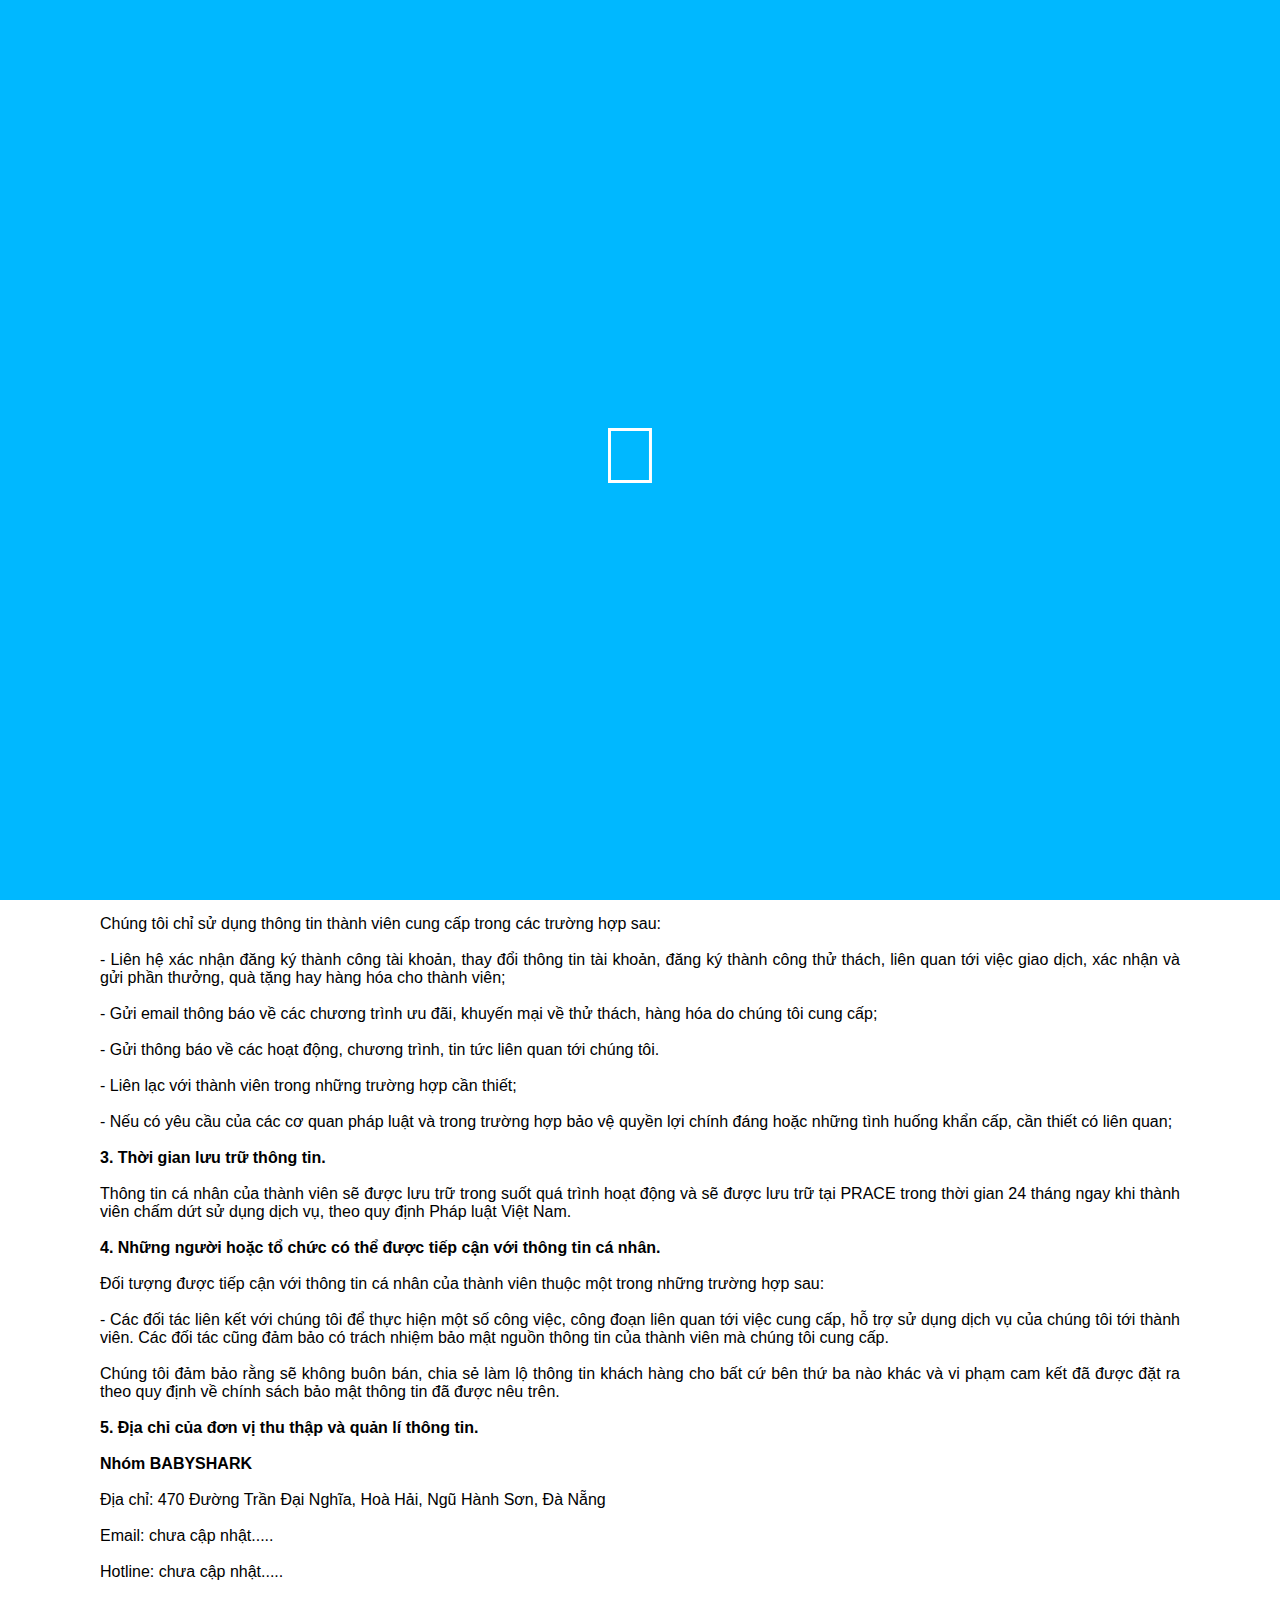
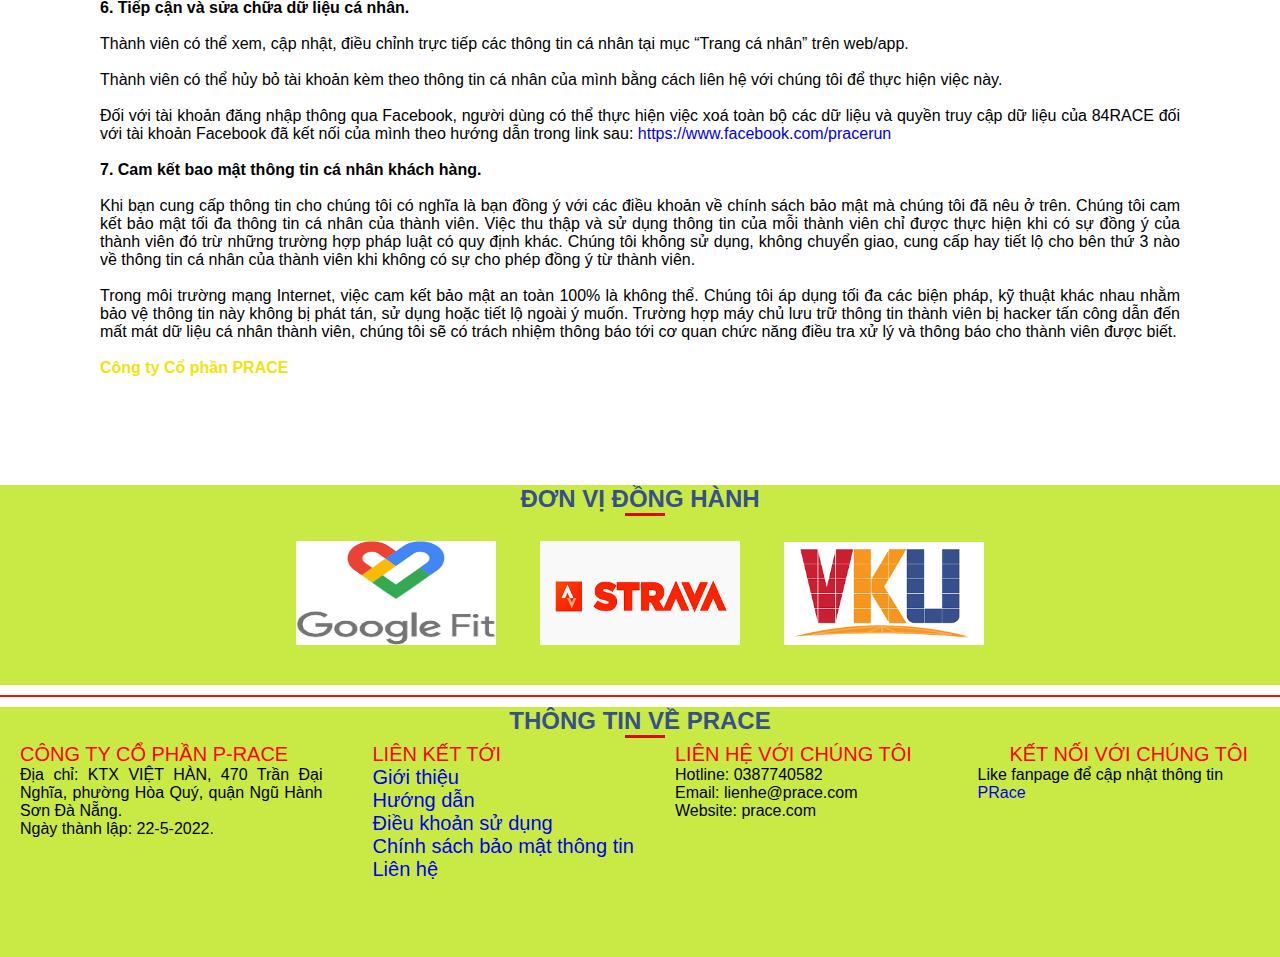
<file: chinhsach.html>
<!DOCTYPE html>
<html lang="en">
<head>
  <meta charset="UTF-8">
  <meta http-equiv="X-UA-Compatible" content="IE=edge">
  <meta name="viewport" content="width=device-width, initial-scale=1.0">
  <title>Document</title>
  <link rel="stylesheet" type="text/css" href="prace.css">
  <link rel="stylesheet" href="https://cdnjs.cloudflare.com/ajax/libs/font-awesome/4.7.0/css/font-awesome.min.css">
</head>
<body class="preloading">
  <div class="loader">
   <span class="fas fa-spinner xoay icon"></span>
 </div>
 <script type="text/javascript" src="js/jquery-3.3.1.min.js"></script>
 <script type="text/javascript" src="js/script.js"></script>
    <div>
      <div class="topnav">
          <a href="prace.html"style="margin-top: 0;"> <img style=" width: 100px; height: auto" src="./image/RUNning2-removebg.png" alt=""></a>
          <a href="gioithieu.html">GIỚI THIỆU</a> 
          <a href="#contact">HƯỚNG DẪN</a>
          <a href="#contact" >THỬ THÁCH</a>
            <div class="dropdown">
            <button class="dropbtn">SẢN PHẨM 
              <i class="fa fa-caret-down"></i>
            </button>
            <div class="dropdown-content">
              <a href="banhang.html">Khăn, băng đầu</a>
              <a href="#">Đồng hồ thể thao</a>
              <a href="#">Mũ chạy bộ</a>
              <a href="#">Áo chạy bộ</a>
              <a href="#">Giày chạy bộ</a>
            </div>
          </div> 
          <a href="#contact" >BẢNG XẾP HẠNG</a>
          <a href="#contact" >TIN TỨC</a>
      <div class="search" style=" margin-top:40px ; padding:10px" >
        <i class="fa fa-fw fa-search"></i>
          <input  type="text" placeholder="Search.."> 
      </div>
          <button class="button"><a href="dangnhap1.html"> ĐĂNG NHẬP</a></button>
      </div>
        </div>   
      </div>
      <div class="row1">
        <div class="column7" style="margin:100px 100px ;">
            <h1 style="text-align: center;">Chính sách bảo mật thông tin</h1>
            <br>
            <p>
                <a href="prace.html" style="color: blue;">Trang chủ</a> / Chính sách bảo mật thông tin
            </p>
            <br>
            <p><b><u>1. Mục đích và phạm vi thu thập.</u></b></p>
            <br>
            <p>Chúng tôi thu thập thông tin sau khi người dùng đăng ký tài khoản hoặc tham gia thử thách:</p>
            <br>
            <p>+ Họ và tên</p>
            <br>
            <p>+ Ngày sinh</p>
            <br>
            <p>+ Giới tính</p>
            <br>
            <p>+ Email</p>
            <br>
            <p>+ Số điện thoại</p>
            <br>
            <p>+ Địa chỉ liên hệ</p>
            <br>
            <p>
              Đây là các thông tin mà chúng tôi cần thành viên cung cấp khi đăng ký tài khoản và tham gia thử thách giúp chúng tôi có thể liên hệ, xác nhận thành toán, giao hàng, bảo đảm quyền lợi cho thành viên.
            </p>
            <br>
            <p>
              Đối với hình thức đăng ký và đăng nhập bằng tài khoản Facebook, ngoài các thông tin công khai mặc định mà Facebook cho phép là Tên tài khoản và Ảnh đại diện (avatar), chúng tôi chỉ thu thập thêm một thông tin duy nhất là email để làm định danh cho tài khoản trên hệ thống và địa chỉ email liên hệ với thành viên.
            </p>
            <br>
            <p>
              Các thông tin khác mà thành viên đưa lên trang web PRACE thông qua các bài viết, tracklog. Các thông tin chúng tôi thu thập nhằm mục đích nâng cao trải nghiệm của thành viên.
            </p>
            <br>
            <p>
              Chúng tôi không thu thập và lưu trữ những thông tin sau: các thông tin liên quan tới thẻ thanh toán của thành viên. Việc thành viên thanh toán khi đăng ký thử thách trên website/app được thực hiện thông qua cổng thanh toán trung gian của các nhà cung cấp.
            </p>
            <br>
            <p>
              <b>
                <u>
                  2. Phạm vi sử dụng thông tin.
                </u>
              </b>
            </p>
            <br>
            <p>
              Chúng tôi chỉ sử dụng thông tin thành viên cung cấp trong các trường hợp sau:
            </p>
            <br>
            <p>- Liên hệ xác nhận đăng ký thành công tài khoản, thay đổi thông tin tài khoản, đăng ký thành công thử thách, liên quan tới việc giao dịch, xác nhận và gửi phần thưởng, quà tặng hay hàng hóa cho thành viên;</p>
            <br>
            <p>- Gửi email thông báo về các chương trình ưu đãi, khuyến mại về thử thách, hàng hóa do chúng tôi cung cấp;</p>
            <br>
            <p>- Gửi thông báo về các hoạt động, chương trình, tin tức liên quan tới chúng tôi.</p>
            <br>
            <p>- Liên lạc với thành viên trong những trường hợp cần thiết;</p>
            <br>
            <p>- Nếu có yêu cầu của các cơ quan pháp luật và trong trường hợp bảo vệ quyền lợi chính đáng hoặc những tình huống khẩn cấp, cần thiết có liên quan;</p>
            <br>
            <p><b><u>3. Thời gian lưu trữ thông tin.</u></b></p>
            <br>
            <p>
              Thông tin cá nhân của thành viên sẽ được lưu trữ trong suốt quá trình hoạt động và sẽ được lưu trữ tại PRACE trong thời gian 24 tháng ngay khi thành viên chấm dứt sử dụng dịch vụ, theo quy định Pháp luật Việt Nam.
            </p>
            <br>
            <p><b><u>4. Những người hoặc tổ chức có thể được tiếp cận với thông tin cá nhân.</u></b></p>
            <br>
            <p>Đối tượng được tiếp cận với thông tin cá nhân của thành viên thuộc một trong những trường hợp sau:</p>
            <br>
            <p>- Các đối tác liên kết với chúng tôi để thực hiện một số công việc, công đoạn liên quan tới việc cung cấp, hỗ trợ sử dụng dịch vụ của chúng tôi tới thành viên. Các đối tác cũng đảm bảo có trách nhiệm bảo mật nguồn thông tin của thành viên mà chúng tôi cung cấp.</p>
            <br>
            <p>Chúng tôi đảm bảo rằng sẽ không buôn bán, chia sẻ làm lộ thông tin khách hàng cho bất cứ bên thứ ba nào khác và vi phạm cam kết đã được đặt ra theo quy định về chính sách bảo mật thông tin đã được nêu trên.</p>
            <br>
            <p><b><u>5. Địa chỉ của đơn vị thu thập và quản lí thông tin.</u></b></p>
            <br>
            <p><b>Nhóm BABYSHARK</b></p> <br>
            <p>Địa chỉ: 470 Đường Trần Đại Nghĩa, Hoà Hải, Ngũ Hành Sơn, Đà Nẵng</p> <br>
            <p>Email: chưa cập nhật.....</p> <br>
            <p>Hotline: chưa cập nhật.....</p>
            <br>
            <p><b><u>6. Tiếp cận và sửa chữa dữ liệu cá nhân.</u></b></p>
            <br>
            <p>Thành viên có thể xem, cập nhật, điều chỉnh trực tiếp các thông tin cá nhân tại mục “Trang cá nhân” trên web/app.</p><br>
            <p>Thành viên có thể hủy bỏ tài khoản kèm theo thông tin cá nhân của mình bằng cách liên hệ với chúng tôi để thực hiện việc này.</p><br>
            <p>Đối với tài khoản đăng nhập thông qua Facebook, người dùng có thể thực hiện việc xoá toàn bộ các dữ liệu và quyền truy cập dữ liệu của 84RACE đối với tài khoản Facebook đã kết nối của mình theo hướng dẫn trong link sau: <a href="https://www.facebook.com/pracerun">https://www.facebook.com/pracerun</a></p>
            <br>
            <p><b><u>7. Cam kết bao mật thông tin cá nhân khách hàng.</u></b></p>
            <br>
            <p>
              Khi bạn cung cấp thông tin cho chúng tôi có nghĩa là bạn đồng ý với các điều khoản về chính sách bảo mật mà chúng tôi đã nêu ở trên. Chúng tôi cam kết bảo mật tối đa thông tin cá nhân của thành viên. Việc thu thập và sử dụng thông tin của mỗi thành viên chỉ được thực hiện khi có sự đồng ý của thành viên đó trừ những trường hợp pháp luật có quy định khác. Chúng tôi không sử dụng, không chuyển giao, cung cấp hay tiết lộ cho bên thứ 3 nào về thông tin cá nhân của thành viên khi không có sự cho phép đồng ý từ thành viên.
            </p>
            <br>
            <p>
              Trong môi trường mạng Internet, việc cam kết bảo mật an toàn 100% là không thể. Chúng tôi áp dụng tối đa các biện pháp, kỹ thuật khác nhau nhằm bảo vệ thông tin này không bị phát tán, sử dụng hoặc tiết lộ ngoài ý muốn. Trường hợp máy chủ lưu trữ thông tin thành viên bị hacker tấn công dẫn đến mất mát dữ liệu cá nhân thành viên, chúng tôi sẽ có trách nhiệm thông báo tới cơ quan chức năng điều tra xử lý và thông báo cho thành viên được biết.
            </p>

            
            <br>
            <p style="color: #f0e40d;">
               <strong> Công ty Cổ phần PRACE</strong>
            </p>
          </div>
      
      </div>
  
      <div class="footer">
        <h3 class="my-4">ĐƠN VỊ ĐỒNG HÀNH</h3>
        <a href="https://www.google.com/fit/"> <img  style="height: 104px;" src="[data-uri]" alt=""></a>
        <a href="https://www.strava.com/"> <img  style="height: 104px;" src="./image/strava.png" alt=""></a>
        <a href="https://vku.udn.vn/"> <img  src="[data-uri]" alt=""></a>
       </div> 
       <hr color="red"
       size="50px">
       <div class="footer1">
        <h3 class="my-4">THÔNG TIN VỀ PRACE</h3>
        <div class="row1">
          <div class="column3">
            <p style="font-size: 20px; color:red">CÔNG TY CỔ PHẦN P-RACE</p>
            <p>
              Địa chỉ: KTX VIỆT HÀN, 470 Trần Đại Nghĩa, phường Hòa Quý, quận Ngũ Hành Sơn Đà Nẵng.
            </p>
            <p>
              Ngày thành lập: 22-5-2022.
            </p>
          </div>   
          <div class="column4">
              <p style="font-size: 20px; color:red">LIÊN KẾT TỚI</p>
            <ul>
              <li><a href="gioithieu.html">Giới thiệu </a></li>
              <li><a href="#">Hướng dẫn</a></li>
              <li> <a href="dieukhoan.html">Điều khoản sử dụng</a></li>
              <li><a href="chinhsach.html">Chính sách bảo mật thông tin</a></li>
              <li><a href="lienhe.html">Liên hệ</a></li>
            </ul>
          </div> 
          <div class="column5">
            <p style="font-size: 20px;color:red">LIÊN HỆ VỚI CHÚNG TÔI</p>
            <p>
              Hotline: 0387740582
            </p>
            <p>
              Email: lienhe@prace.com
            </p>
            <p>
              Website: prace.com
            </p>
          </div>
          <div class="column6">
            <p style="font-size: 20px;color:red;text-align: center;">KẾT NỐI VỚI CHÚNG TÔI
            </p>
            <div>
              <p>
                Like fanpage để cập nhật thông tin
              </p>
              <div style="display: flex;justify-content: flex-start;">
                <div class="fb-page" data-href="https://www.facebook.com/pracerun" data-tabs="timeline" data-width="348" data-height="70" data-small-header="false" data-adapt-container-width="false" data-hide-cover="false" data-show-facepile="false"><blockquote cite="https://www.facebook.com/pracerun" class="fb-xfbml-parse-ignore"><a href="https://www.facebook.com/pracerun">PRace</a></blockquote></div>
              </div>
            </div>
          </div>
        </div>
       </div> 
  </div>
  <div id="fb-root"></div>
  <script async defer crossorigin="anonymous" src="https://connect.facebook.net/vi_VN/sdk.js#xfbml=1&version=v13.0" nonce="vWd0mil2"></script>
</body>
</html>
</file>
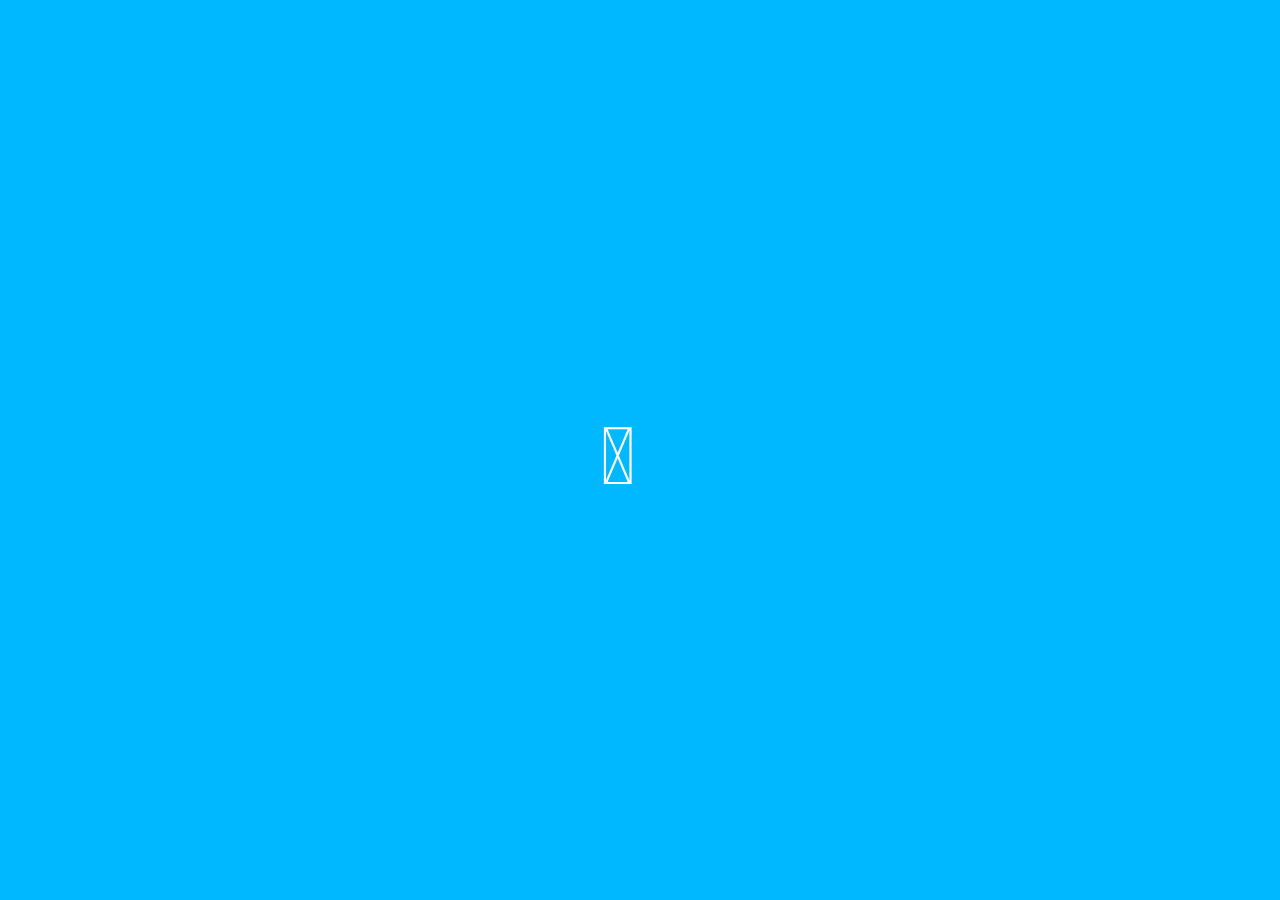
<file: dangki.html>
<!DOCTYPE html>
<html lang="en">

<head>
    <meta charset="UTF-8">
    <meta name="viewport" content="width=device-width, initial-scale=1.0">
    <title>Đăng Ký</title>
    <link rel="stylesheet" href="style.css">
    <link rel="preconnect" href="https://fonts.gstatic.com">
    <link href="https://fonts.googleapis.com/css2?family=Roboto:wght@400;500&display=swap" rel="stylesheet">
    <link rel="stylesheet" href="https://stackpath.bootstrapcdn.com/font-awesome/4.7.0/css/font-awesome.min.css"
        integrity="sha384-wvfXpqpZZVQGK6TAh5PVlGOfQNHSoD2xbE+QkPxCAFlNEevoEH3Sl0sibVcOQVnN" crossorigin="anonymous">

</head>
<body class="preloading">
    <div class="loader">
       <span class="fas fa-spinner xoay icon"></span>
   </div>
   <script type="text/javascript" src="js/jquery-3.3.1.min.js"></script>
   <script type="text/javascript" src="js/script.js"></script>
    <section>
        <!--Bắt Đầu Phần Hình Ảnh-->
        <div class="img-bg">
            <img src="./image/BodyNow.png"
                alt="Hình Ảnh Minh Họa">
        </div>
        <!--Kết Thúc Phần Hình Ảnh-->
        <!--Bắt Đầu Phần Nội Dung-->
        <div class="noi-dung">
            <div class="form">
                <img style=" width: 200px; height: auto; margin-left:100px;" src="./image/RUNning2-removebg.png" alt="">
                <br>
                <h2 style="margin-left: 140px;">Đăng Ký</h2>
                <form action="">
                    <div class="input-form">
                        <span>Tên Người Dùng</span>
                        <input type="text" name="">
                    </div>
                    <div class="input-form">
                        <span>Email</span>
                        <input type="text" name="">
                    </div>
                    <div class="input-form">
                        <span>Mật Khẩu</span>
                        <input type="password" name="">
                    </div>
                    <div class="input-form">
                        <span>Nhập lại mật Khẩu</span>
                        <input type="password" name="">
                    </div>
                    <div class="input-form">
                        <input type="submit" value="ĐĂNG KÝ">
                    </div>
                    <div class="input-form">
                        <p>Bạn Đã Có Tài Khoản? <a href="dangnhap1.html">Đăng Nhập</a></p>
                    </div>
                </form>
            </div>
        </div>
        <!--Kết Thúc Phần Nội Dung-->
    </section>
</body>

</html>
</file>
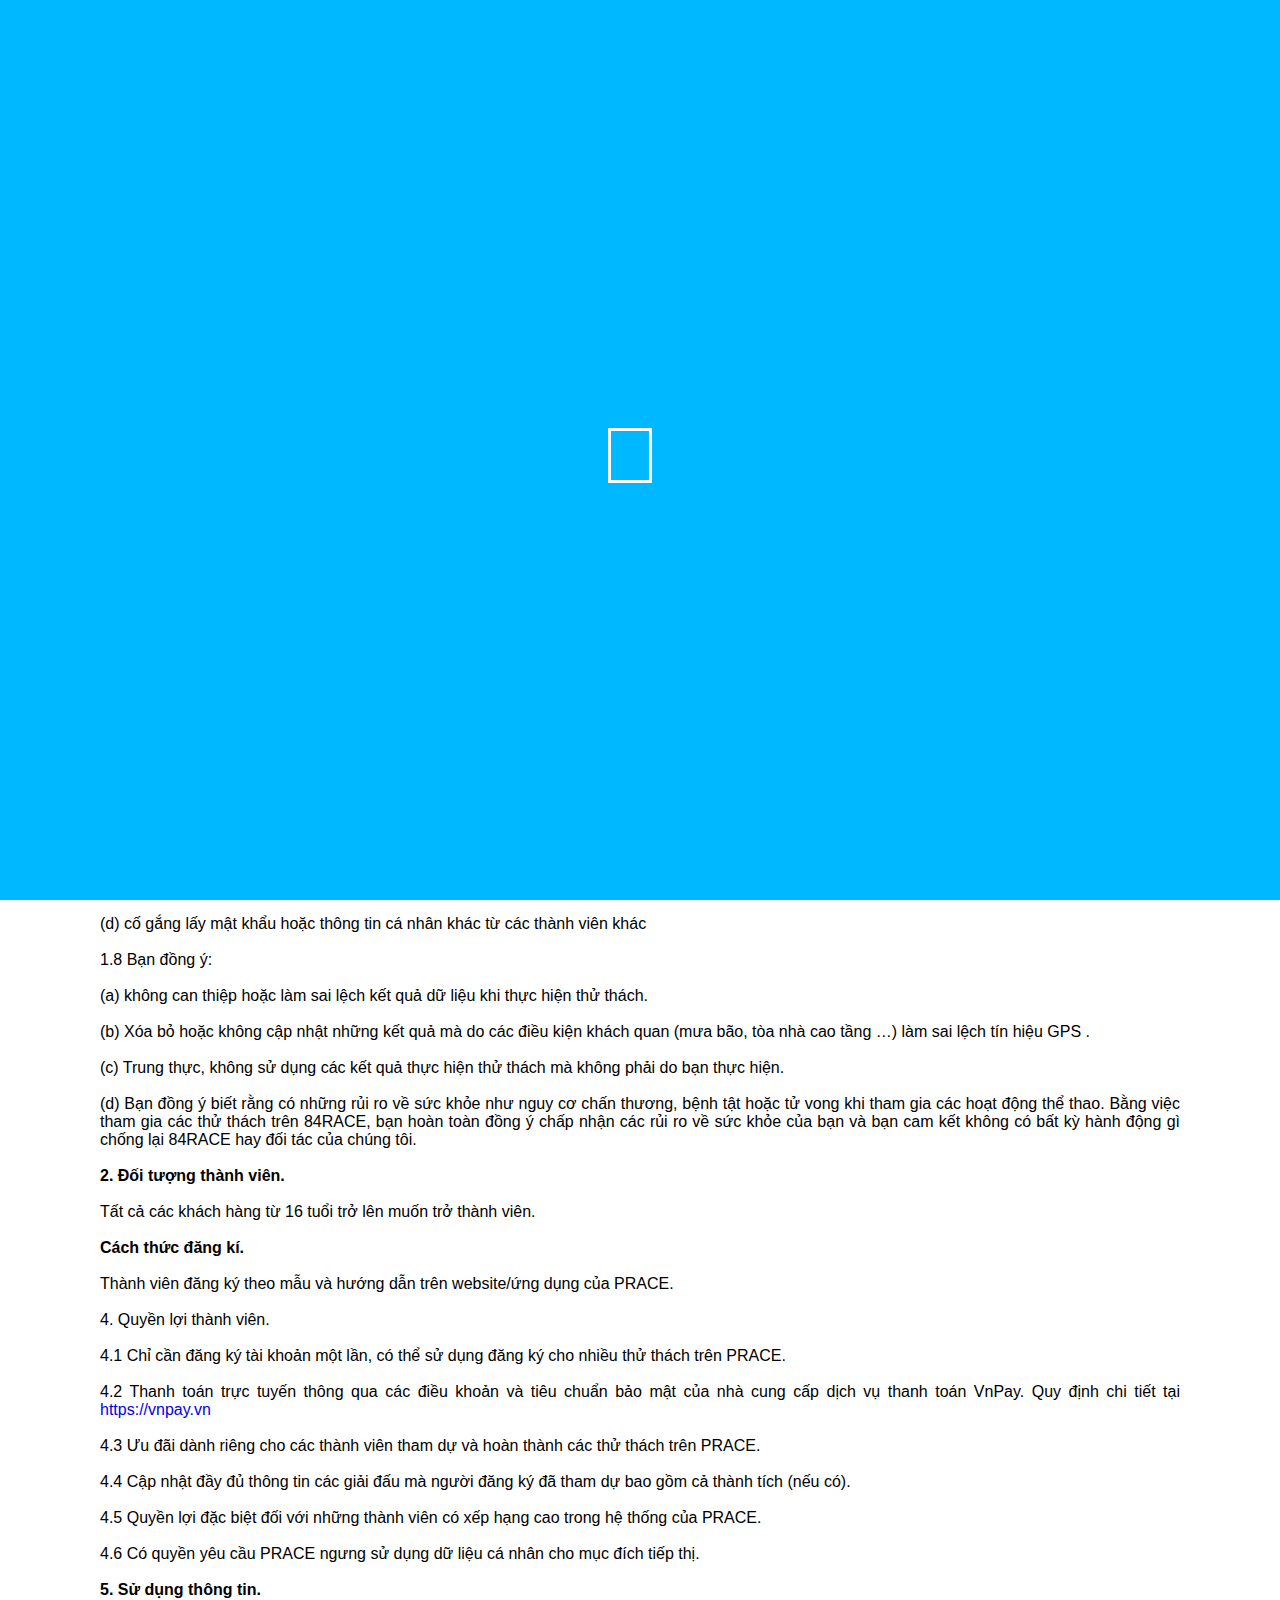
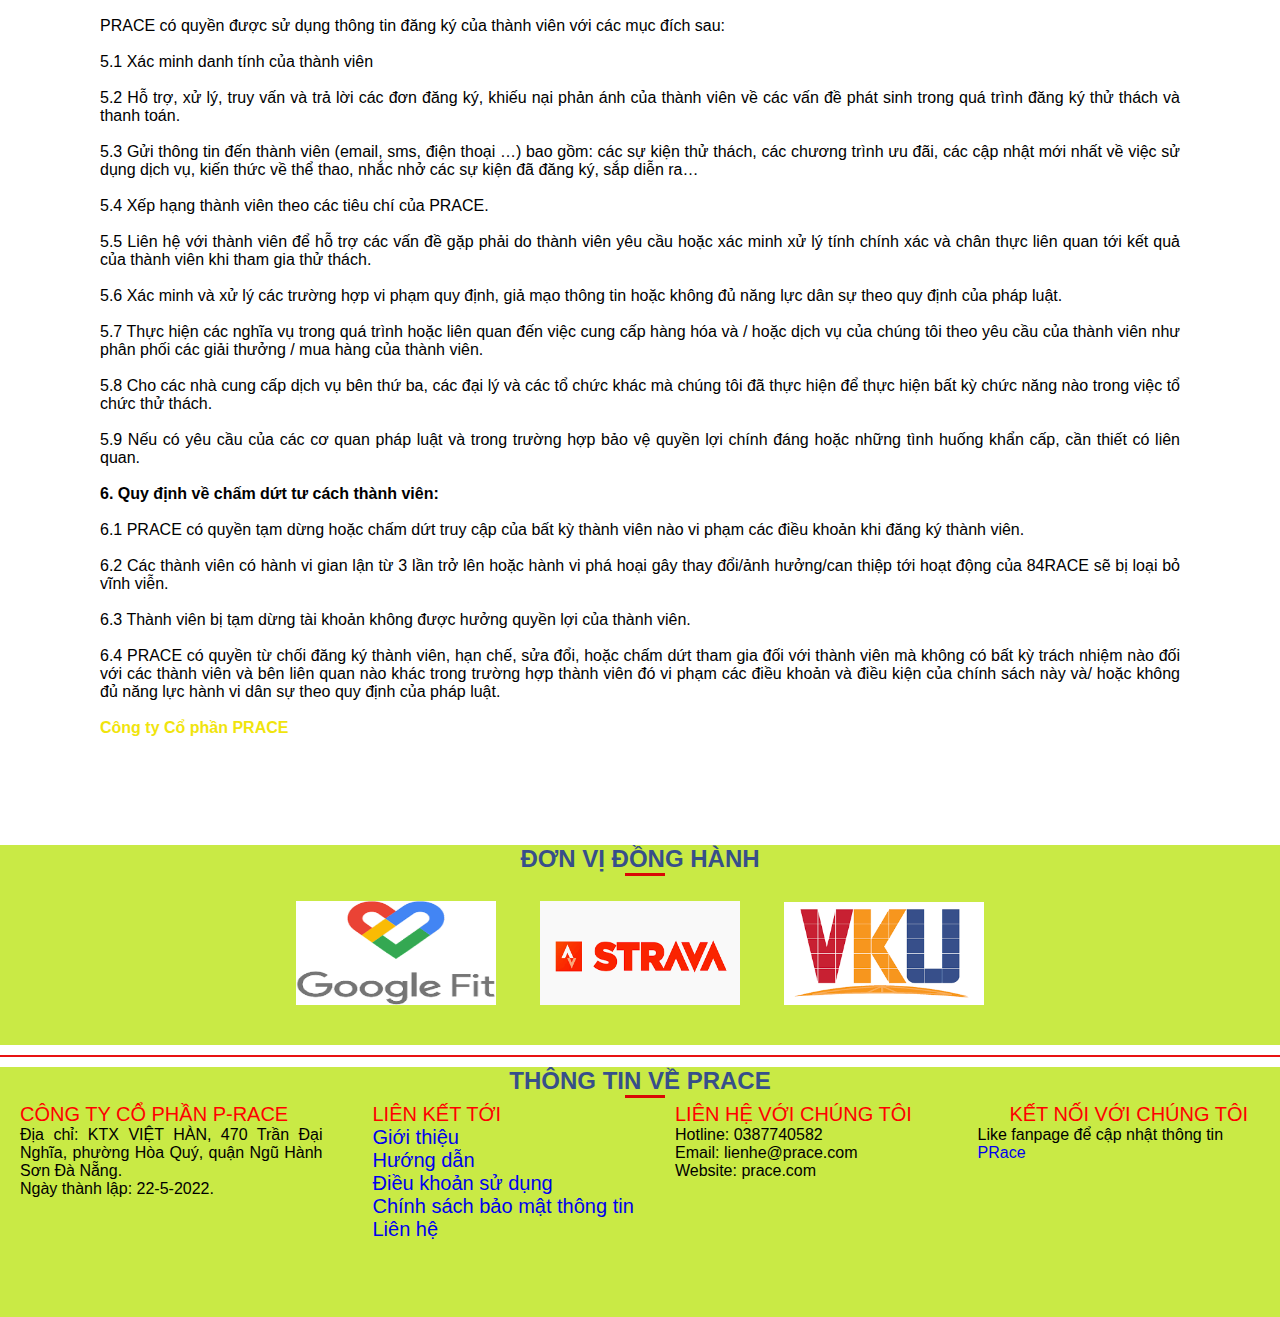
<file: dieukhoan.html>
<!DOCTYPE html>
<html lang="en">
<head>
  <meta charset="UTF-8">
  <meta http-equiv="X-UA-Compatible" content="IE=edge">
  <meta name="viewport" content="width=device-width, initial-scale=1.0">
  <title>Document</title>
  <link rel="stylesheet" type="text/css" href="prace.css">
  <link rel="stylesheet" href="https://cdnjs.cloudflare.com/ajax/libs/font-awesome/4.7.0/css/font-awesome.min.css">
</head>
<body class="preloading">
  <div class="loader">
   <span class="fas fa-spinner xoay icon"></span>
 </div>
 <script type="text/javascript" src="js/jquery-3.3.1.min.js"></script>
 <script type="text/javascript" src="js/script.js"></script>  
    <div>
      <div class="topnav">
          <a href="prace.html"style="margin-top: 0;"> <img style=" width: 100px; height: auto" src="./image/RUNning2-removebg.png" alt=""></a>
          <a href="gioithieu.html">GIỚI THIỆU</a> 
          <a href="#contact">HƯỚNG DẪN</a>
          <a href="#contact" >THỬ THÁCH</a>
            <div class="dropdown">
            <button class="dropbtn">SẢN PHẨM 
              <i class="fa fa-caret-down"></i>
            </button>
            <div class="dropdown-content">
              <a href="banhang.html">Khăn, băng đầu</a>
              <a href="#">Đồng hồ thể thao</a>
              <a href="#">Mũ chạy bộ</a>
              <a href="#">Áo chạy bộ</a>
              <a href="#">Giày chạy bộ</a>
            </div>
          </div> 
          <a href="#contact" >BẢNG XẾP HẠNG</a>
          <a href="#contact" >TIN TỨC</a>
      <div class="search" style=" margin-top:40px ; padding:10px" >
        <i class="fa fa-fw fa-search"></i>
          <input  type="text" placeholder="Search.."> 
      </div>
          <button class="button"><a href="dangnhap1.html"> ĐĂNG NHẬP</a></button>
      </div>
        </div>   
      </div>
      <div class="row1">
        <div class="column7" style="margin:100px 100px ;">
            <h1 style="text-align: center;">Điều khoản sử dụng</h1>
            <br>
            <p>
                <a href="prace.html" style="color: blue;">Trang chủ</a> / Điều khoản sử dụng
            </p>
            <br>
            <p><b><u>1. Thông tin chung.</u></b></p>
            <br>
            <p>1.1 PRACE là một nền tảng trực tuyến cung cấp quyền truy cập và tham gia các thử thách  liên quan tới hoạt động thể thao thông qua website 84race.com, ứng dụng PRACE trên thiết bị di động.</p>
            <br>
            <p>1.2 Bằng cách truy cập, duyệt, tải xuống và / hoặc sử dụng PRACE, bạn xác nhận rằng bạn đồng ý tuân thủ và bị ràng buộc bởi các Điều khoản này. Nếu bạn không đồng ý với bất kỳ phần nào của các Điều khoản này, bạn có thể ngừng truy cập và / hoặc sử dụng PRACE.</p>
            <p>
              <br>
            <p>1.3 Giới hạn tài khoản: Một người chỉ được phép tạo một (01) tài khoản thành viên trên PRACE ứng với các thông tin cá nhân của mình. Bất kỳ người dùng nào tạo từ 2 tài khoản trở lên sẽ vi phạm các Điều khoản này và sẽ bị tạm ngưng / chấm dứt tài khoản của mình và sẽ không được phép truy cập vào 84race khi tạm ngừng/chấm dứt. Chúng tôi và/hoặc Đối tác của chúng tôi có quyền xem xét và điều tra tất cả các cáo buộc về hoạt động gian lận và thực hiện mọi biện pháp mà chúng tôi và / hoặc Đối tác của chúng tôi cho là cần thiết để đảm bảo chương trình đăng ký công bằng được triển khai tương ứng</p>
            <br>
            <p>Không hoàn lại tiền: Phí thành viên đã thanh toán khi tham dự thử thách không được hoàn lại trong bất cứ trường hợp nào.</p> 
            <br>
            <p>1.5 Chúng tôi có thể thay đổi, cập nhật mọi thông tin trên PRACE bất kỳ lúc nào mà không cần thông báo cho bạn. Chúng tôi cũng có thể tạm ngưng, ngừng hoặc hạn chế quyền truy cập vào PRACE tạm thời hoặc vĩnh viễn bất kỳ lúc nào mà không cần thông báo cho bạn.</p>
            <br>
            <p>1.6 Chúng tôi muốn bạn cho chúng tôi biết tất cả về trải nghiệm của bạn nhưng vui lòng giữ và bảo mật thông tin cá nhân của bạn, chẳng hạn như tên tài khoản hoặc mật khẩu truy cập.</p> 
            <br>
            <p>1.7 Bạn đồng ý không sử dụng PRACE để:</p>
            <br>
            <p>(a) đăng tải, tải lên, truyền tải hoặc phổ biến thông tin khiêu dâm, không đứng đắn, khiếm nhã, khiêu dâm, tình dục, chính trị, tôn giáo hoặc có hại khác;
            </p>
            <br>
            <p>(b) Phỉ báng, vu khống, đe dọa, quấy rối, hăm dọa hoặc lạm dụng bất cứ ai;</p>
           <br>
           <p>(c) tải lên hoặc truyền tải (hoặc cố gắng tải lên hoặc truyền tải) các tệp có chứa vi-rút, trojan, hủy bỏ, tệp hoặc dữ liệu bị hỏng hoặc bất kỳ phần mềm hoặc chương trình tương tự nào khác có thể làm hỏng hoạt động của 84RACE hoặc máy tính của người dùng khác;</p>
          <br>
          <p>(d) cố gắng lấy mật khẩu hoặc thông tin cá nhân khác từ các thành viên khác</p>
          <br>
          <p>1.8 Bạn đồng ý:</p>
          <br>
          <p>(a) không can thiệp hoặc làm sai lệch kết quả dữ liệu khi thực hiện thử thách.</p>
          <br>
          <p>(b) Xóa bỏ hoặc không cập nhật những kết quả mà do các điều kiện khách quan (mưa bão, tòa nhà cao tầng …) làm sai lệch tín hiệu GPS .</p>
          <br>
          <p>(c) Trung thực, không sử dụng các kết quả thực hiện thử thách mà không phải do bạn thực hiện.</p>
          <br>
          <p>(d) Bạn đồng ý biết rằng có những rủi ro về sức khỏe như nguy cơ chấn thương, bệnh tật hoặc tử vong khi tham gia các hoạt động thể thao. Bằng việc tham gia các thử thách trên 84RACE, bạn hoàn toàn đồng ý chấp nhận các rủi ro về sức khỏe của bạn và bạn cam kết không có bất kỳ hành động gì chống lại 84RACE hay đối tác của chúng tôi.</p>
          <br>
              <b>
                <u>
                  2. Đối tượng thành viên.
                </u>
              </b>
            </p>
            <br>
            <p>Tất cả các khách hàng từ 16 tuổi trở lên muốn trở thành viên.</p>
            <br>
            <p><b><u>Cách thức đăng kí.</u></b></p>
            <br>
            <p>
              Thành viên đăng ký theo mẫu và hướng dẫn trên website/ứng dụng của PRACE.
            </p>
            <br>
            <p>4. Quyền lợi thành viên.</p>
            <br>
            <p>4.1 Chỉ cần đăng ký tài khoản một lần, có thể sử dụng đăng ký cho nhiều thử thách trên PRACE.</p>
            <br>
            <p>4.2 Thanh toán trực tuyến thông qua các điều khoản và tiêu chuẩn bảo mật của nhà cung cấp dịch vụ thanh toán VnPay. Quy định chi tiết tại <a href="https://vnpay.vn">https://vnpay.vn</a></p>
            <br>
            <p>4.3 Ưu đãi dành riêng cho các thành viên tham dự và hoàn thành các thử thách trên PRACE.</p>
            <br>
            <p>4.4 Cập nhật đầy đủ thông tin các giải đấu mà người đăng ký đã tham dự bao gồm cả thành tích (nếu có).</p>
            <br>
            <p>4.5 Quyền lợi đặc biệt đối với những thành viên có xếp hạng cao trong hệ thống của PRACE.</p>
            <br>
            <p>4.6 Có quyền yêu cầu PRACE ngưng sử dụng dữ liệu cá nhân cho mục đích tiếp thị.</p>
            <br>
            <p><b><u>5. Sử dụng thông tin.</u></b></p>
            <br>
            <p>
              PRACE có quyền được sử dụng thông tin đăng ký của thành viên với các mục đích sau:
            </p>
            <br>
            <p>5.1 Xác minh danh tính của thành viên</p>
            <br>
            <p>5.2 Hỗ trợ, xử lý, truy vấn và trả lời các đơn đăng ký, khiếu nại phản ánh của thành viên về các vấn đề phát sinh trong quá trình đăng ký thử thách và thanh toán.</p>
            <br>
            <p>5.3 Gửi thông tin đến thành viên (email, sms, điện thoại …) bao gồm: các sự kiện thử thách, các chương trình ưu đãi, các cập nhật mới nhất về việc sử dụng dịch vụ, kiến thức về thể thao, nhắc nhở các sự kiện đã đăng ký, sắp diễn ra…</p>
            <br>
            <p>5.4 Xếp hạng thành viên theo các tiêu chí của PRACE.</p>
            <br>
            <p>5.5 Liên hệ với thành viên để hỗ trợ các vấn đề gặp phải do thành viên yêu cầu hoặc xác minh xử lý tính chính xác và chân thực liên quan tới kết quả của thành viên khi tham gia thử thách.</p>
            <br>
            <p>5.6 Xác minh và xử lý các trường hợp vi phạm quy định, giả mạo thông tin hoặc không đủ năng lực dân sự theo quy định của pháp luật.</p>
            <br>
            <p>5.7 Thực hiện các nghĩa vụ trong quá trình hoặc liên quan đến việc cung cấp hàng hóa và / hoặc dịch vụ của chúng tôi theo yêu cầu của thành viên như phân phối các giải thưởng / mua hàng của thành viên.</p>
            <br>
            <p>5.8 Cho các nhà cung cấp dịch vụ bên thứ ba, các đại lý và các tổ chức khác mà chúng tôi đã thực hiện để thực hiện bất kỳ chức năng nào trong việc tổ chức thử thách.</p>
            <br>
            <p>5.9 Nếu có yêu cầu của các cơ quan pháp luật và trong trường hợp bảo vệ quyền lợi chính đáng hoặc những tình huống khẩn cấp, cần thiết có liên quan. </p>
            <br>

            <p><b><u>6. Quy định về chấm dứt tư cách thành viên:</u></b></p>
            <br>
            <p>6.1 PRACE có quyền tạm dừng hoặc chấm dứt truy cập của bất kỳ thành viên nào vi phạm các điều khoản khi đăng ký thành viên.</p>
            <br>
            <p>6.2 Các thành viên có hành vi gian lận từ 3 lần trở lên hoặc hành vi phá hoại gây thay đổi/ảnh hưởng/can thiệp tới hoạt động của 84RACE sẽ bị loại bỏ vĩnh viễn.</p>
            <br>
            <p>6.3 Thành viên bị tạm dừng tài khoản không được hưởng quyền lợi của thành viên.</p>
            <br>
            <p>6.4 PRACE có quyền từ chối đăng ký thành viên, hạn chế, sửa đổi, hoặc chấm dứt tham gia đối với thành viên mà không có bất kỳ trách nhiệm nào đối với các thành viên và bên liên quan nào khác trong trường hợp thành viên đó vi phạm các điều khoản và điều kiện của chính sách này và/ hoặc không đủ năng lực hành vi dân sự theo quy định của pháp luật.</p>
            

            
            <br>
            <p style="color: #f0e40d;">
               <strong> Công ty Cổ phần PRACE</strong>
            </p>
          </div>
      
      </div>
  
      <div class="footer">
        <h3 class="my-4">ĐƠN VỊ ĐỒNG HÀNH</h3>
        <a href="https://www.google.com/fit/"> <img  style="height: 104px;" src="[data-uri]" alt=""></a>
        <a href="https://www.strava.com/"> <img  style="height: 104px;" src="./image/strava.png" alt=""></a>
        <a href="https://vku.udn.vn/"> <img  src="[data-uri]" alt=""></a>
       </div> 
       <hr color="red"
       size="50px">
       <div class="footer1">
        <h3 class="my-4">THÔNG TIN VỀ PRACE</h3>
        <div class="row1">
          <div class="column3">
            <p style="font-size: 20px; color:red">CÔNG TY CỔ PHẦN P-RACE</p>
            <p>
              Địa chỉ: KTX VIỆT HÀN, 470 Trần Đại Nghĩa, phường Hòa Quý, quận Ngũ Hành Sơn Đà Nẵng.
            </p>
            <p>
              Ngày thành lập: 22-5-2022.
            </p>
          </div>   
          <div class="column4">
              <p style="font-size: 20px; color:red">LIÊN KẾT TỚI</p>
            <ul>
              <li><a href="gioithieu.html">Giới thiệu </a></li>
              <li><a href="#">Hướng dẫn</a></li>
              <li> <a href="#">Điều khoản sử dụng</a></li>
              <li><a href="chinhsach.html">Chính sách bảo mật thông tin</a></li>
              <li><a href="#">Liên hệ</a></li>
            </ul>
          </div> 
          <div class="column5">
            <p style="font-size: 20px;color:red">LIÊN HỆ VỚI CHÚNG TÔI</p>
            <p>
              Hotline: 0387740582
            </p>
            <p>
              Email: lienhe@prace.com
            </p>
            <p>
              Website: prace.com
            </p>
          </div>
          <div class="column6">
            <p style="font-size: 20px;color:red;text-align: center;">KẾT NỐI VỚI CHÚNG TÔI
            </p>
            <div>
              <p>
                Like fanpage để cập nhật thông tin
              </p>
              <div style="display: flex;justify-content: flex-start;">
                <div class="fb-page" data-href="https://www.facebook.com/pracerun" data-tabs="timeline" data-width="348" data-height="70" data-small-header="false" data-adapt-container-width="false" data-hide-cover="false" data-show-facepile="false"><blockquote cite="https://www.facebook.com/pracerun" class="fb-xfbml-parse-ignore"><a href="https://www.facebook.com/pracerun">PRace</a></blockquote></div>
              </div>
            </div>
          </div>
        </div>
       </div> 
  </div>
  <div id="fb-root"></div>
  <script async defer crossorigin="anonymous" src="https://connect.facebook.net/vi_VN/sdk.js#xfbml=1&version=v13.0" nonce="vWd0mil2"></script>
</body>
</html>
</file>
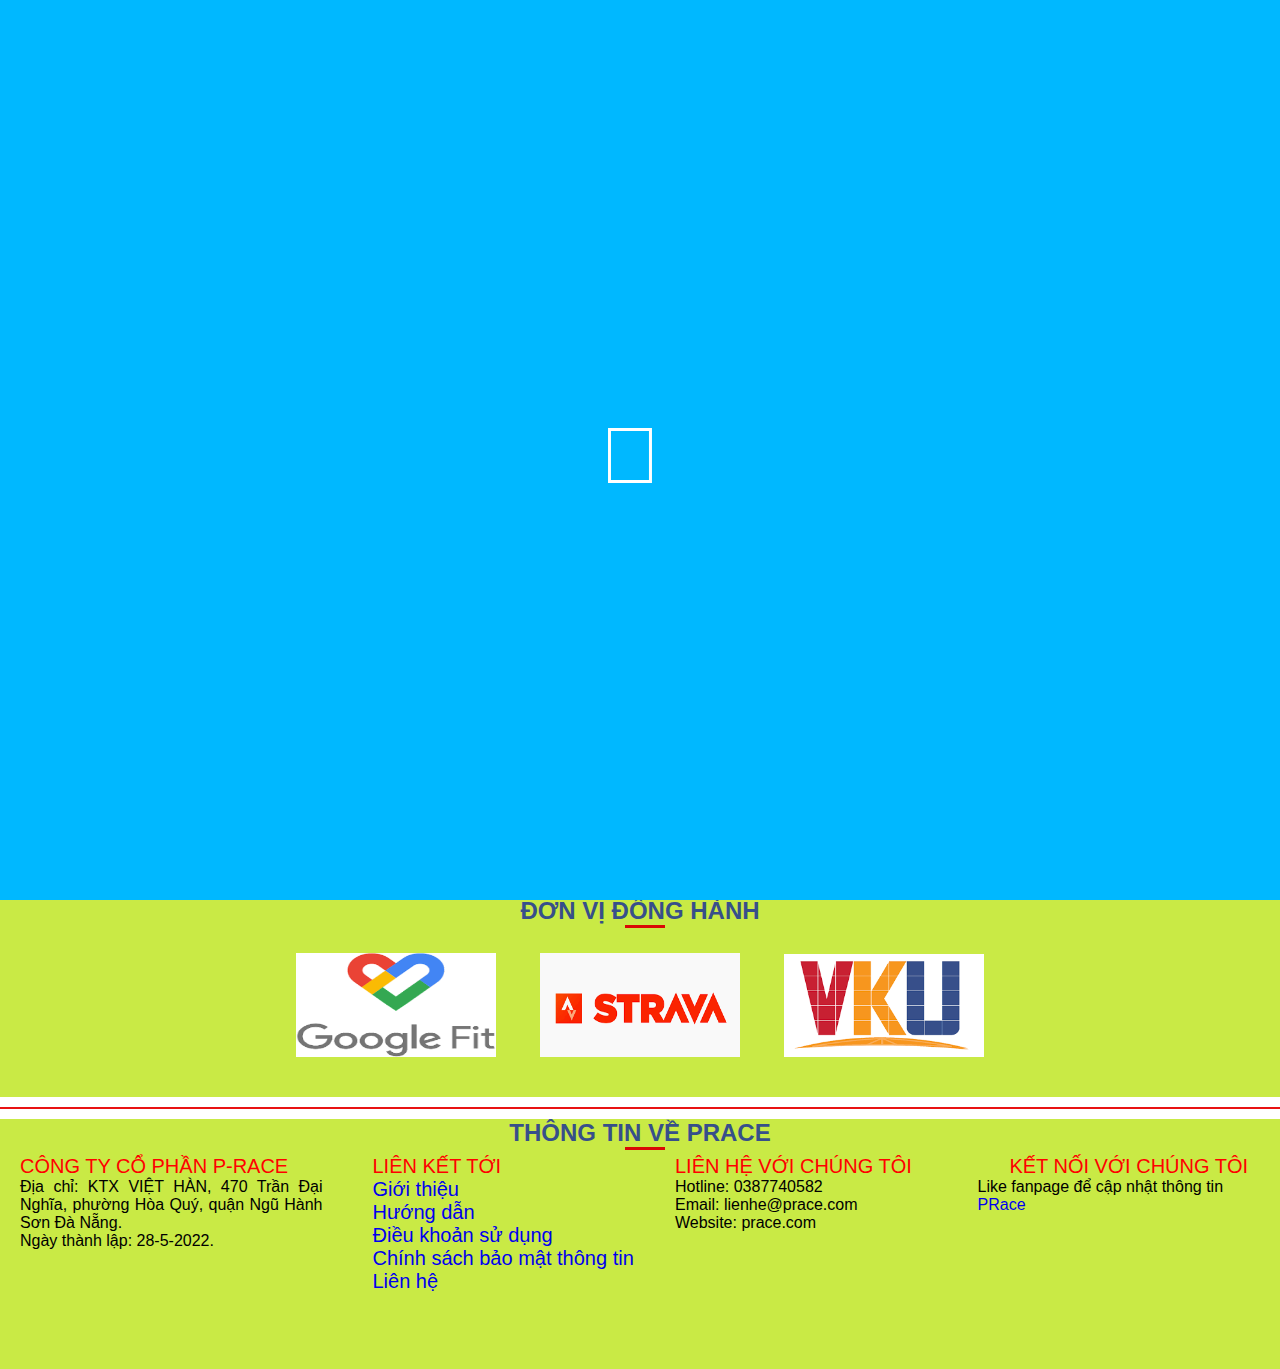
<file: gioithieu.html>
<!DOCTYPE html>
<html lang="en">
<head>
  <meta charset="UTF-8">
  <meta http-equiv="X-UA-Compatible" content="IE=edge">
  <meta name="viewport" content="width=device-width, initial-scale=1.0">
  <title>Document</title>
  <link rel="stylesheet" type="text/css" href="prace.css">
  <link rel="stylesheet" href="https://cdnjs.cloudflare.com/ajax/libs/font-awesome/4.7.0/css/font-awesome.min.css">
</head>
<body class="preloading">
  <div class="loader">
   <span class="fas fa-spinner xoay icon"></span>
 </div>
 <script type="text/javascript" src="js/jquery-3.3.1.min.js"></script>
 <script type="text/javascript" src="js/script.js"></script>  
    <div>
      <div class="topnav">
          <a href="prace.html"style="margin-top: 0;"> <img style=" width: 100px; height: auto" src="./image/RUNning2-removebg.png" alt=""></a>
          <a href="gioithieu.html">GIỚI THIỆU</a> 
          <a href="#contact">HƯỚNG DẪN</a>
          <a href="#contact" >THỬ THÁCH</a>
            <div class="dropdown">
            <button class="dropbtn">SẢN PHẨM 
              <i class="fa fa-caret-down"></i>
            </button>
            <div class="dropdown-content">
              <a href="banhang.html">Khăn, băng đầu</a>
              <a href="#">Đồng hồ thể thao</a>
              <a href="#">Mũ chạy bộ</a>
              <a href="#">Áo chạy bộ</a>
              <a href="#">Giày chạy bộ</a>
            </div>
          </div> 
          <a href="#contact" >BẢNG XẾP HẠNG</a>
          <a href="#contact" >TIN TỨC</a>
      <div class="search" style=" margin-top:40px ; padding:10px" >
        <i class="fa fa-fw fa-search"></i>
          <input  type="text" placeholder="Search.."> 
      </div>
          <button class="button"><a href="dangnhap1.html"> ĐĂNG NHẬP</a></button>
      </div>
        </div>   
      </div>
      <div class="row1">
        <div class="column7" style="margin:100px 100px ;">
            <h1 style="text-align: center;">GIỚI THIỆU</h1>
            <p>
                <a href="prace.html" style="color: blue;">Trang chủ</a> / Giới thiệu
            </p>
            <br>
            <p>
                “Chinh phục được mình là vinh quang lớn lao nhất trong những vinh quang”. 
                Đó là câu nói nổi tiếng của Plato, triết gia Hy Lạp cổ đại và cũng là điều đội ngũ PRACE muốn mang đến cho cộng đồng những người yêu thích thể thao nói chung và bộ môn chạy bộ nói riêng. 
            </p>
            <br>
            <p>
                Chạy bộ là bản năng và mỗi người trong chúng ta đến với bộ môn này theo những cách khác nhau nhưng chắc chắn ai cũng phải nỗ lực hết mình để không bỏ cuộc giữa chừng. Không một bộ môn nào dễ như chạy bộ nhưng có lẽ cũng ít có thử thách nào khắc nghiệt như việc hoàn thành cự ly Full Marathon (FM) 42.195km. 
                Nó đòi hỏi người tham gia phải nỗ lực không ngừng để vượt qua các giới hạn của bản thân.
            </p>
            <br>
            <p>
                Không như những bộ môn thể thao khác, trong cộng đồng chạy bộ, người ta thường không so sánh thành tích với người khác mà chỉ nhìn vào chính mình – chỉ cần mình của hôm nay, của chặng đua này này tốt hơn chính mình của ngày hôm qua, của lần chạy trước – đó là thành công.
                 Và PRACE đã chọn slogan “Unlimited Chain” để hướng tới tinh thần bền bỉ, nỗ lực vượt qua và chinh phục những giới hạn của mỗi người.
            </p>
            <br>
            <p>
                Nếu như bạn muốn vượt qua độ dài cự ly marathon, được xem như tượng trưng cho nỗ lực bền bỉ của bạn thì chúng tôi cũng có cuộc chạy marathon của riêng mình, đó là được lắng nghe, trải nghiệm và đồng hành cùng bạn để tăng các nỗ lực và thành quả của chúng ta lên gấp đôi và hơn thế nữa.
                 Vì vậy, chúng tôi hy vọng PRACE có thể thúc đẩy bản thân mỗi người phải bền bỉ và nỗ lực từng ngày.
                 PRACE, cái tên nhắc nhở đội ngũ của chúng tôi rằng sản phẩm này cũng như một đường chạy không bao giờ kết thúc mà chúng tôi phải luôn cố gắng nhiều hơn để mang tới cho cộng đồng những trải nghiệm đáng giá.
            </p>
            <br>
            <p>
                P(viết tắt từ People trong tiếng Anh có nghĩa là mọi người) – Thể hiện sự tâm tư nguyện vọng của đội ngũ PRACE, chúng tôi hy vọng rằng mọi người mỗi ngày đều có thể chạy bộ cũng như mong muốn được góp phần cùng cộng đồng những người yêu thể thao Việt Nam phát triển bộ môn chạy bộ nói riêng và các môn thể thao khác nói chung trên bản đồ thể thao phong trào thế giới thông qua PRACE: Nền tảng cung cấp các giải chạy ảo giúp bạn có thể chạy mọi nơi trên thế giới. Bạn chỉ cần kết nối tài khoản Strava về tài khoản trên PRACE để ghi nhận kết quả luyện tập.
            </p>
            <br>
            <p>
                Chào mừng bạn đến với PRACE và bắt đầu thử thách cùng chúng tôi.
            </p>
            <br>
            <p style="color: #f0e40d;">
               <strong> Công ty Cổ phần PRACE</strong>
            </p>
          </div>
      
      </div>
  <!-- Messenger Plugin chat Code -->
    <div id="fb-root"></div>

    <!-- Your Plugin chat code -->
    <div id="fb-customer-chat" class="fb-customerchat">
    </div>

    <script>
      var chatbox = document.getElementById('fb-customer-chat');
      chatbox.setAttribute("page_id", "110166118576638");
      chatbox.setAttribute("attribution", "biz_inbox");
    </script>

    <!-- Your SDK code -->
    <script>
      window.fbAsyncInit = function() {
        FB.init({
          xfbml            : true,
          version          : 'v15.0'
        });
      };

      (function(d, s, id) {
        var js, fjs = d.getElementsByTagName(s)[0];
        if (d.getElementById(id)) return;
        js = d.createElement(s); js.id = id;
        js.src = 'https://connect.facebook.net/vi_VN/sdk/xfbml.customerchat.js';
        fjs.parentNode.insertBefore(js, fjs);
      }(document, 'script', 'facebook-jssdk'));
    </script>
  
      <div class="footer">
        <h3 class="my-4">ĐƠN VỊ ĐỒNG HÀNH</h3>
        <a href="https://www.google.com/fit/"> <img  style="height: 104px;" src="[data-uri]" alt=""></a>
        <a href="https://www.strava.com/"> <img  style="height: 104px;" src="./image/strava.png" alt=""></a>
        <a href="https://vku.udn.vn/"> <img  src="[data-uri]" alt=""></a>
       </div> 
       <hr color="red"
       size="50px">
       <div class="footer1">
        <h3 class="my-4">THÔNG TIN VỀ PRACE</h3>
        <div class="row1">
          <div class="column3">
            <p style="font-size: 20px; color:red">CÔNG TY CỔ PHẦN P-RACE</p>
            <p>
              Địa chỉ: KTX VIỆT HÀN, 470 Trần Đại Nghĩa, phường Hòa Quý, quận Ngũ Hành Sơn Đà Nẵng.
            </p>
            <p>
              Ngày thành lập: 28-5-2022.
            </p>
          </div>   
          <div class="column4">
              <p style="font-size: 20px; color:red">LIÊN KẾT TỚI</p>
            <ul>
              <li><a href="gioithieu.html">Giới thiệu </a></li>
              <li><a href="#">Hướng dẫn</a></li>
              <li> <a href="dieukhoan.html">Điều khoản sử dụng</a></li>
              <li><a href="chinhsach.html">Chính sách bảo mật thông tin</a></li>
              <li><a href="lienhe.html">Liên hệ</a></li>
            </ul>
          </div> 
          <div class="column5">
            <p style="font-size: 20px;color:red">LIÊN HỆ VỚI CHÚNG TÔI</p>
            <p>
              Hotline: 0387740582
            </p>
            <p>
              Email: lienhe@prace.com
            </p>
            <p>
              Website: prace.com
            </p>
          </div>
          <div class="column6">
            <p style="font-size: 20px;color:red;text-align: center;">KẾT NỐI VỚI CHÚNG TÔI
            </p>
            <div>
              <p>
                Like fanpage để cập nhật thông tin
              </p>
              <div style="display: flex;justify-content: flex-start;">
                <div class="fb-page" data-href="https://www.facebook.com/pracerun" data-tabs="timeline" data-width="348" data-height="70" data-small-header="false" data-adapt-container-width="false" data-hide-cover="false" data-show-facepile="false"><blockquote cite="https://www.facebook.com/pracerun" class="fb-xfbml-parse-ignore"><a href="https://www.facebook.com/pracerun">PRace</a></blockquote></div>
              </div>
            </div>
          </div>
        </div>
       </div> 
  </div>
  <div id="fb-root"></div>
  <script async defer crossorigin="anonymous" src="https://connect.facebook.net/vi_VN/sdk.js#xfbml=1&version=v13.0" nonce="vWd0mil2"></script>
</body>
</html>
</file>
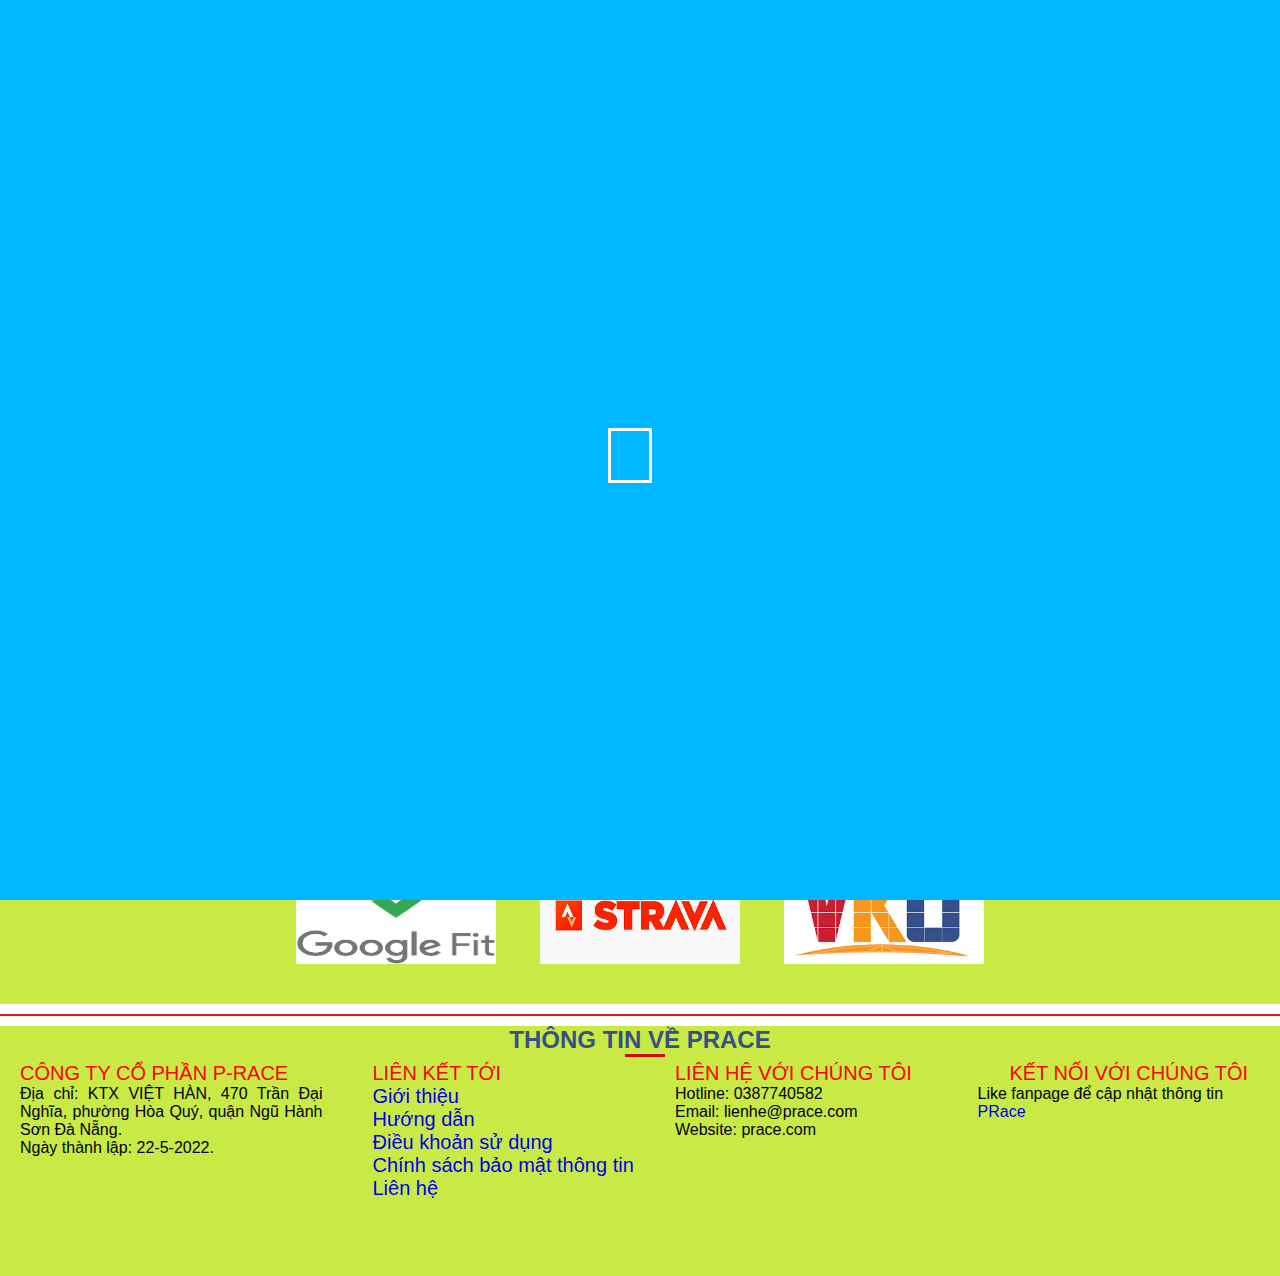
<file: lienhe.html>
<!DOCTYPE html>
<html lang="en">
<head>
  <meta charset="UTF-8">
  <meta http-equiv="X-UA-Compatible" content="IE=edge">
  <meta name="viewport" content="width=device-width, initial-scale=1.0">
  <title>Document</title>
  <link rel="stylesheet" type="text/css" href="prace.css">
  <link rel="stylesheet" href="https://cdnjs.cloudflare.com/ajax/libs/font-awesome/4.7.0/css/font-awesome.min.css">
  <style>
  .form-style-6{
  font: 95% Arial, Helvetica, sans-serif;
  max-width: 400px;
  margin: 10px auto;
  padding: 16px;
  background: #F7F7F7;
}
.form-style-6 h1{
  background: #43D1AF;
  padding: 20px 0;
  font-size: 140%;
  font-weight: 300;
  text-align: center;
  color: #fff;
  margin: -16px -16px 16px -16px;
}
.form-style-6 input[type="text"],
.form-style-6 input[type="date"],
.form-style-6 input[type="datetime"],
.form-style-6 input[type="email"],
.form-style-6 input[type="number"],
.form-style-6 input[type="search"],
.form-style-6 input[type="time"],
.form-style-6 input[type="url"],
.form-style-6 textarea,
.form-style-6 select 
{

  outline: none;
  box-sizing: border-box;
  -webkit-box-sizing: border-box;
  -moz-box-sizing: border-box;
  width: 100%;
  background: #fff;
  margin-bottom: 4%;
  border: 1px solid #ccc;
  padding: 3%;
  color: #555;
  font: 95% Arial, Helvetica, sans-serif;
}
.form-style-6 input[type="text"]:focus,
.form-style-6 input[type="date"]:focus,
.form-style-6 input[type="datetime"]:focus,
.form-style-6 input[type="email"]:focus,
.form-style-6 input[type="number"]:focus,
.form-style-6 input[type="search"]:focus,
.form-style-6 input[type="time"]:focus,
.form-style-6 input[type="url"]:focus,
.form-style-6 textarea:focus,
.form-style-6 select:focus
{
  box-shadow: 0 0 5px #43D1AF;
  padding: 3%;
  border: 1px solid #43D1AF;
}

.form-style-6 input[type="submit"],
.form-style-6 input[type="button"]{
  box-sizing: border-box;
  -webkit-box-sizing: border-box;
  -moz-box-sizing: border-box;
  width: 100%;
  padding: 3%;
  background: #43D1AF;
  border-bottom: 2px solid #30C29E;
  border-top-style: none;
  border-right-style: none;
  border-left-style: none;  
  color: #fff;
}
.form-style-6 input[type="submit"]:hover,
.form-style-6 input[type="button"]:hover{
  background: #2EBC99;
}
  </style>
</head>
<body class="preloading">
  <div class="loader">
   <span class="fas fa-spinner xoay icon"></span>
 </div>
 <script type="text/javascript" src="js/jquery-3.3.1.min.js"></script>
 <script type="text/javascript" src="js/script.js"></script>
    <div>
      <div class="topnav">
          <a href="prace.html"style="margin-top: 0;"> <img style=" width: 100px; height: auto" src="./image/RUNning2-removebg.png" alt=""></a>
          <a href="gioithieu.html">GIỚI THIỆU</a> 
          <a href="#contact">HƯỚNG DẪN</a>
          <a href="#contact" >THỬ THÁCH</a>
            <div class="dropdown">
            <button class="dropbtn">SẢN PHẨM 
              <i class="fa fa-caret-down"></i>
            </button>
            <div class="dropdown-content">
              <a href="#">Khăn, băng đầu</a>
              <a href="#">Đồng hồ thể thao</a>
              <a href="#">Mũ chạy bộ</a>
              <a href="#">Áo chạy bộ</a>
              <a href="#">Giày chạy bộ</a>
            </div>
          </div> 
          <a href="#contact" >BẢNG XẾP HẠNG</a>
          <a href="#contact" >TIN TỨC</a>
      <div class="search" style=" margin-top:40px ; padding:10px" >
        <i class="fa fa-fw fa-search"></i>
          <input  type="text" placeholder="Search.."> 
      </div>
          <button class="button"><a href="dangnhap1.html"> ĐĂNG NHẬP</a></button>
      </div>
        </div>   
      </div>
      <div class="row1">
        <div class="column7" style="margin:100px 100px ;">
            <h1 style="text-align: center;">Liên hệ</h1>
            <br>
            <br>
            <div class="form-style-6">
<h1>Tôi có thể giúp gì bạn nào??!</h1>
<form>
<input type="text" name="field1" placeholder="Tên thành viên" />
<input type="email" name="field2" placeholder="Email" />
<textarea name="field3" placeholder="Nội dung"></textarea>
<input type="submit" value="Gửi" />
</form>
</div>

            
            <br>
          </div>
      
      </div>
  
      <div class="footer">
        <h3 class="my-4">ĐƠN VỊ ĐỒNG HÀNH</h3>
        <a href="https://www.google.com/fit/"> <img  style="height: 104px;" src="[data-uri]" alt=""></a>
        <a href="https://www.strava.com/"> <img  style="height: 104px;" src="./image/strava.png" alt=""></a>
        <a href="https://vku.udn.vn/"> <img  src="[data-uri]" alt=""></a>
       </div> 
       <hr color="red"
       size="50px">
       <div class="footer1">
        <h3 class="my-4">THÔNG TIN VỀ PRACE</h3>
        <div class="row1">
          <div class="column3">
            <p style="font-size: 20px; color:red">CÔNG TY CỔ PHẦN P-RACE</p>
            <p>
              Địa chỉ: KTX VIỆT HÀN, 470 Trần Đại Nghĩa, phường Hòa Quý, quận Ngũ Hành Sơn Đà Nẵng.
            </p>
            <p>
              Ngày thành lập: 22-5-2022.
            </p>
          </div>   
          <div class="column4">
              <p style="font-size: 20px; color:red">LIÊN KẾT TỚI</p>
            <ul>
              <li><a href="gioithieu.html">Giới thiệu </a></li>
              <li><a href="#">Hướng dẫn</a></li>
              <li> <a href="#">Điều khoản sử dụng</a></li>
              <li><a href="chinhsach.html">Chính sách bảo mật thông tin</a></li>
              <li><a href="#">Liên hệ</a></li>
            </ul>
          </div> 
          <div class="column5">
            <p style="font-size: 20px;color:red">LIÊN HỆ VỚI CHÚNG TÔI</p>
            <p>
              Hotline: 0387740582
            </p>
            <p>
              Email: lienhe@prace.com
            </p>
            <p>
              Website: prace.com
            </p>
          </div>
          <div class="column6">
            <p style="font-size: 20px;color:red;text-align: center;">KẾT NỐI VỚI CHÚNG TÔI
            </p>
            <div>
              <p>
                Like fanpage để cập nhật thông tin
              </p>
              <div style="display: flex;justify-content: flex-start;">
                <div class="fb-page" data-href="https://www.facebook.com/pracerun" data-tabs="timeline" data-width="348" data-height="70" data-small-header="false" data-adapt-container-width="false" data-hide-cover="false" data-show-facepile="false"><blockquote cite="https://www.facebook.com/pracerun" class="fb-xfbml-parse-ignore"><a href="https://www.facebook.com/pracerun">PRace</a></blockquote></div>
              </div>
            </div>
          </div>
        </div>
       </div> 
  </div>
  <div id="fb-root"></div>
  <script async defer crossorigin="anonymous" src="https://connect.facebook.net/vi_VN/sdk.js#xfbml=1&version=v13.0" nonce="vWd0mil2"></script>
</body>
</html>
</file>
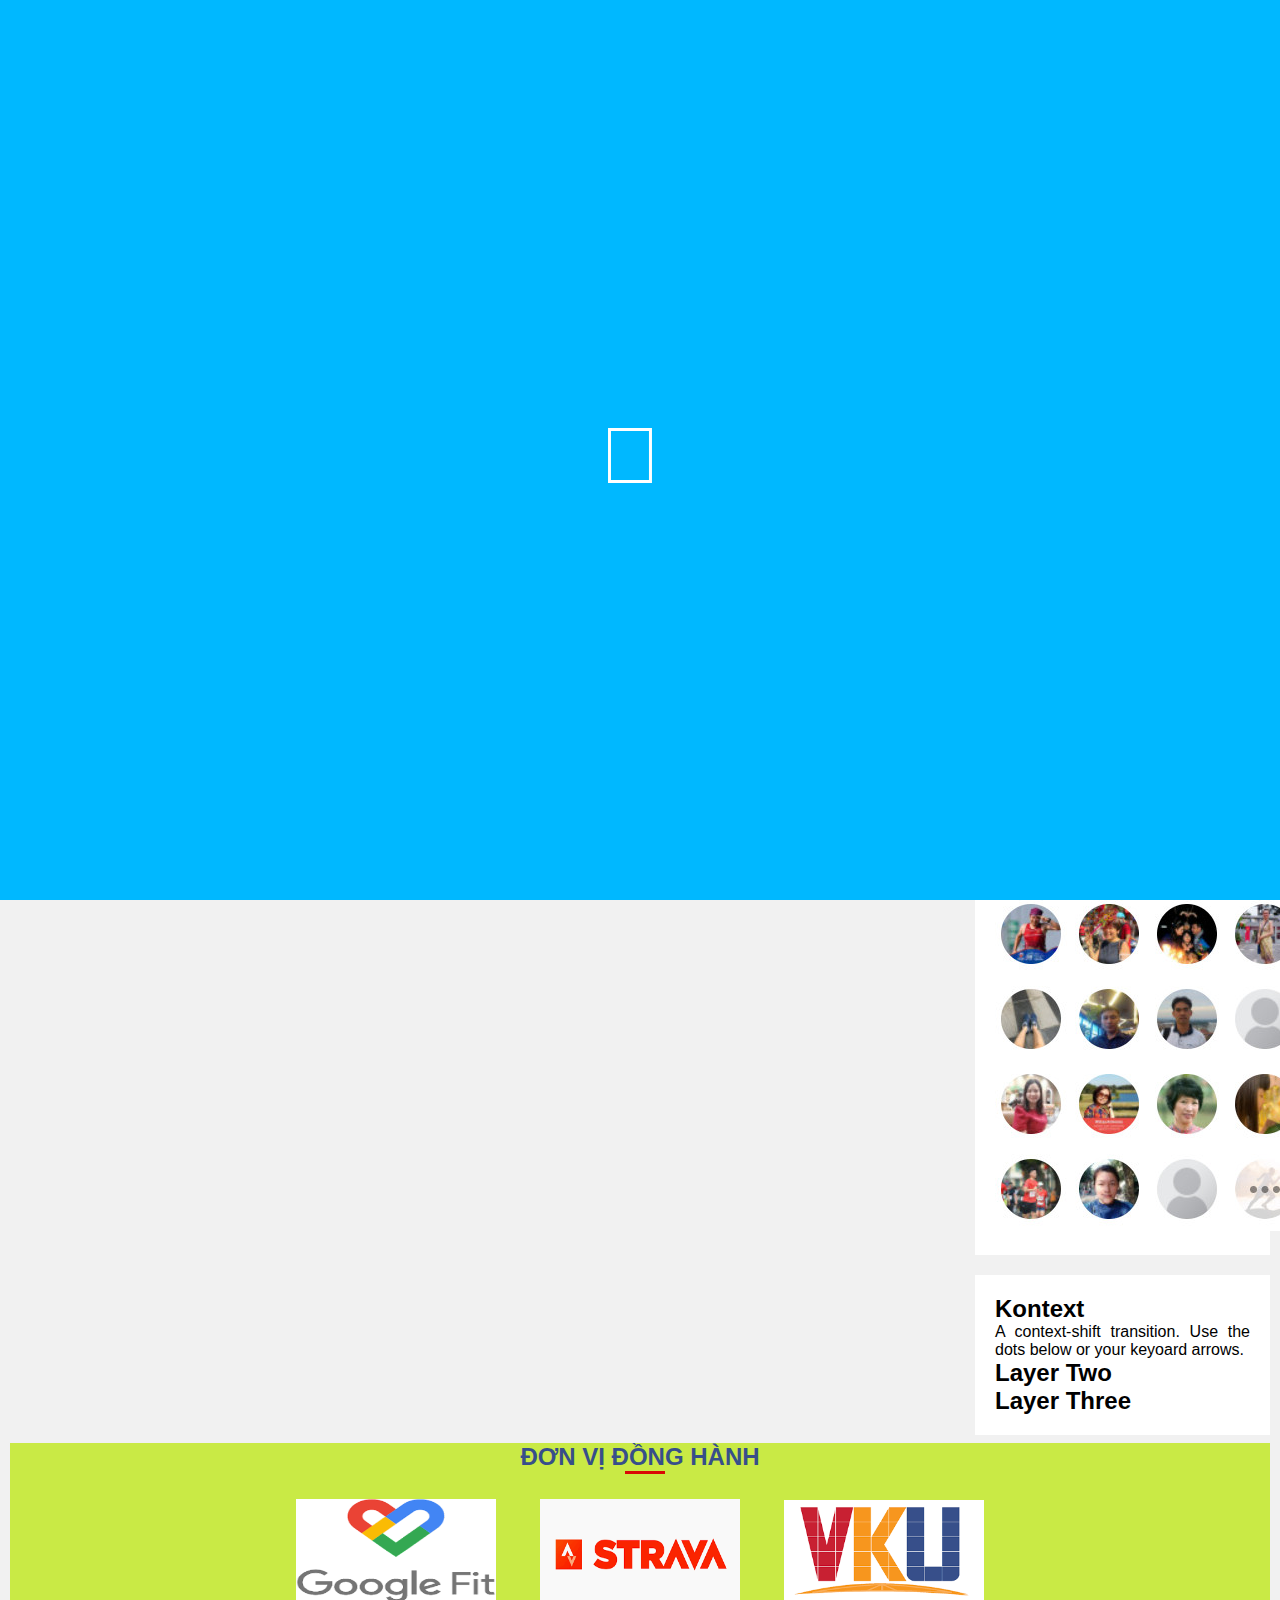
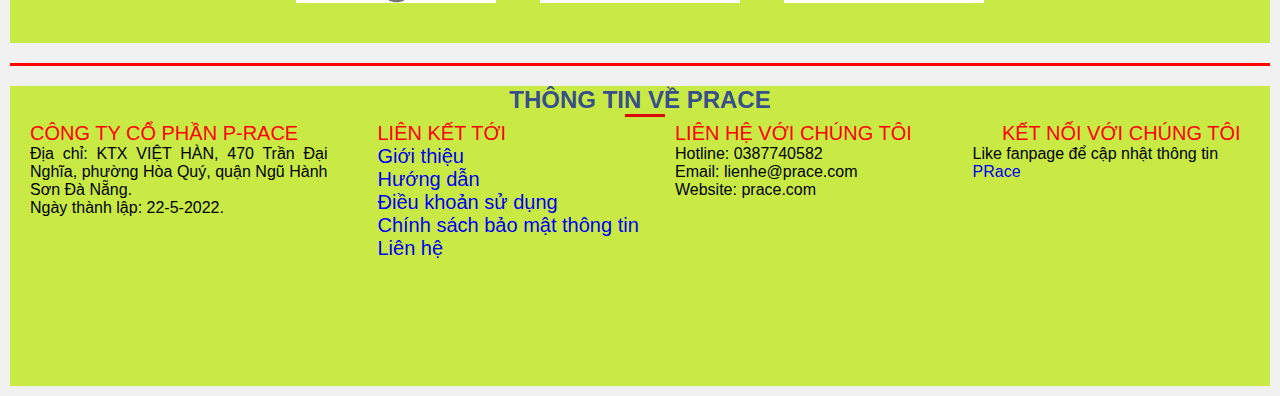
<file: sukien1.html>
<!DOCTYPE html>
<html lang="en">
<head>
    <meta charset="UTF-8">
    <meta http-equiv="X-UA-Compatible" content="IE=edge">
    <meta name="viewport" content="width=device-width, initial-scale=1.0">
    <title>Document</title>
</head>
<body>
    <!DOCTYPE html>
<html lang="en">
<head>
  <meta charset="UTF-8">
  <meta http-equiv="X-UA-Compatible" content="IE=edge">
  <meta name="viewport" content="width=device-width, initial-scale=1.0">
  <title>Document</title>
  <link rel="stylesheet" type="text/css" href="sukien.css">
 <link rel="shortcut icon" href="./image/RUNning2-removebg.png" type="image/x-icon">
  <link rel="stylesheet" href="https://cdnjs.cloudflare.com/ajax/libs/font-awesome/4.7.0/css/font-awesome.min.css">
</head>
<body class="preloading">
  <div class="loader">
   <span class="fas fa-spinner xoay icon"></span>
 </div>
 <script type="text/javascript" src="js/jquery-3.3.1.min.js"></script>
 <script type="text/javascript" src="js/script.js"></script>
   
    <div>
      <div class="topnav">
          <a href="prace.html"style="margin-top: 0;"> <img style=" width: 100px; height: auto" src="./image/RUNning2-removebg.png" alt=""></a>
          <a href="gioithieu.html">GIỚI THIỆU</a> 
          <a href="#contact">HƯỚNG DẪN</a>
          <a href="#contact" >THỬ THÁCH</a>
            <div class="dropdown">
            <button class="dropbtn">SẢN PHẨM 
              <i class="fa fa-caret-down"></i>
            </button>
            <div class="dropdown-content">
              <a href="#">Khăn, băng đầu</a>
              <a href="#">Đồng hồ thể thao</a>
              <a href="#">Mũ chạy bộ</a>
              <a href="#">Áo chạy bộ</a>
              <a href="#">Giày chạy bộ</a>
            </div>
          </div> 
          <a href="#contact" >BẢNG XẾP HẠNG</a>
          <a href="#contact" >TIN TỨC</a>
      <div class="search" style=" margin-top:40px ; padding:10px" >
        <i class="fa fa-fw fa-search"></i>
          <input  type="text" placeholder="Search..."> 
      </div>
          <button class="button"><a href="dangnhap1.html"> ĐĂNG NHẬP</a></button>
      </div>
        </div>   
      </div>
     
      <div class="row">
        <div class="leftcolumn">
          <div class="card">
           <img style="width:100%;height:auto" src="./image/runner.png" alt="">
          </div>
          <div class="card">
          <div class="tab">
            <button class="tablinks" onclick="openCity(event, 'Thông tin')">Thông tin</button>
            <button class="tablinks" onclick="openCity(event, 'Quy định')">Quy định</button>
            <button class="tablinks" onclick="openCity(event, 'Bảng xếp hạng')">Bảng xếp hạng</button>
          </div>
          
          <div id="Thông tin"class="tabcontent">
            <div style="margin-top: 10PX;">
              <h1>RUNNING HEART</h1>
            <p style="margin-top: 10PX;">29/05/2022 (00:00) - 18/06/2022 (23:59)
              </p>
            <p style="margin-top: 5PX;">Thử thách Chạy bộ | Được tạo bởi: PRACE</p>
            </div>
            <hr>
            <p style="margin-top: 20PX;"><strong>Đồng hành cùng giải chạy Running Heart để mang lại trái tim khỏe cho trẻ em bị bệnh tim bẩm sinh</strong></p>
            <p  style="margin-top: 20PX;">
              Running Heart là sự kiện chạy bộ từ thiện được diễn ra hàng năm nhằm gây quỹ phẫu thuật tim cho trẻ em nghèo mắc bệnh tim bẩm sinh tại Việt Nam, giải do Gamuda Land phối hợp cùng Quỹ Nhịp Tim Việt Nam tổ chức. Với thông điệp “NỐI NHỊP TIM, VƯƠN MẦM SỐNG”, Gamuda Land mong muốn góp sức mình hồi sinh những trái tim bé bỏng, để các em có thể vui đùa hồn nhiên, sống khỏe mạnh và vươn đến một tương lai tươi sáng như các em đáng được hưởng. 
              Đối với chúng ta, chạy chỉ là một hoạt động đơn giản nhưng “Chạy Vì Trái Tim” sẽ mở ra những tia hy vọng về một cuộc sống mới cho tất cả các em. Năm nay, Gamuda Land tiếp tục phối hợp cùng Running Heart tổ chức online với hình thức online race - chạy bộ trực tuyến với mong muốn tạo sân chơi cho những người yêu chạy bộ và lan tỏa nhiều hơn thông điệp “NỐI NHỊP TIM, VƯƠN MẦM SỐNG” và thu hút nhiều hơn sự ủng hộ của cộng đồng cho Quỹ Nhịp Tim Việt Nam nhằm hỗ trợ chi phí phẫu thuật tim cho các trẻ em nghèo mắc bệnh tim bẩm sinh tại Việt Nam.
            </p>
            <p style="margin-top: 30PX;">
              <strong>Thời gian tổ chức:</strong>
            </p>
            <p style="margin-top: 20PX;">
              Giải chạy tổ chức từ 00h00, Chủ Nhật, ngày 29/5/2022 đến 23h59 thứ Bảy, ngày 18/6/2022. Vận động viên chạy bất cứ thời điểm nào trong ngày và tính kết quả bằng ứng dụng PRACE.
            </p>
            <p style="margin-top: 30PX;">
              <strong>Đối tượng tham gia:</strong>
            </p>
            <p style="margin-top: 20PX;">
              Những người quan tâm đến chương trình, mong muốn rèn luyện, nâng cao sức khỏe và đóng góp vào quỹ Nhịp Tim Việt Nam.
            </p>
            <p style="margin-top: 30PX;">
              <strong>Nội dung chương trình</strong>
            </p>
            <p style="margin-top: 20PX;">
             <strong>- Hình thức:</strong> Chạy bộ/đi bộ.            </p>
              <p style="margin-top: 10PX;">
                <strong>- Địa điểm:</strong> tự chọn phù hợp với điều kiện của từng cá nhân tham gia.  </p>
              <p style="margin-top: 10PX;">
               <strong> - Cự ly thi đấu:</strong> Người đăng ký tham gia chỉ cần đạt tối thiểu 30km, không giới hạn số km tối đa.
              </p>
              <p style="margin-top: 30PX;">
                <strong>Quỹ “Running Heart”</strong>
               </p>
               <p style="margin-top: 20PX;">
                Kêu gọi và tiếp nhận quyên góp của nhà tài trợ và người quan tâm đến chương trình vào quỹ.
              </p>
              <p style="margin-top: 20PX;">
                <strong>- Thời gian tiếp nhận gây quỹ:</strong> 29/5/2022 – 18/06/2022
              </p>
              <p style="margin-top: 20PX;">
                Đóng góp vào quỹ”Running Heart” bằng cách:
              </p>

              <p style="margin-top: 20PX;">
                <strong>- Mục tiêu:</strong> 50.000.000 đồng.              
              </p>
              <p style="margin-top: 20PX;">
                <strong>- Hình thức vận động gây quỹ:</strong>
              </p>
              <div style="margin: 20px 40px;">
                <ul>
                  <li>Đăng ký giải “Running Heart”, toàn bộ số tiền đăng ký giải sẽ được bỏ vào quỹ.</li>
                  <li>Người chơi có thể đóng góp thêm khi thanh toán đăng ký giải.                  </li>
                </ul>
              </div>
              <p style="margin-top: 30PX;">
                <strong>Cách thức tham gia:</strong>
               </p>

               <p style="margin-top: 20PX;">
                <strong>Bước 1 - </strong>Tạo tài khoản PRACE.</p>
                <p style="margin-top: 20PX;">
                  <strong>Bước 2 - </strong> Cài đặt và kết nối với ứng dụng Strava với tài khoản PRACE.</p>
                  <p style="margin-top: 20PX;">
                    <strong>Bước 3 - </strong> Đăng ký tham gia giải.</p>
                    <p style="margin-top: 20PX;">
                      <strong>Bước 4 - </strong>Vận động viên tham gia chạy và ghi nhận lại kết quả chạy bộ hàng ngày của mình bằng cách sử dụng ứng dụng Strava <i>(cài đặt vào thiết bị di động thông minh)</i>. </p>
            <p style="margin-top: 30PX;">
             <strong> Ghi nhận kết quả</strong>
            </p>
            <p style="margin-top: 20PX;">
              Trong thời gian diễn ra giải, vận động viên có thể chạy bất kỳ thời điểm nào.
               Để ghi nhận kết quả, trước khi chạy, vận động viên truy cập trang “Running Heart” trên PRACE, tiếp theo ấn vào nút “Tham gia” và lựa chọn cự ly/hạng mục muốn đăng ký chạy (Các cự ly/hạng mục chạy bao gồm: 50 km, 100 km, 150 km, 200 km, 250 km).
               Sau đó, vận động viên có thể mang theo điện thoại cá nhân để ghi kết quả.         
            </p>
            <p style="margin-top: 20PX;">
              Tốc độ tối thiểu là 18 phút/km (pace 18 – tương đương đi bộ). Vận động viên cần đảm bảo tốc độ tối đa không vượt 4:00 phút/km.    
            </p>
            Ngày “Bắt đầu” và ngày “Về đích” các vận động viên cần check-in khi chạy (trên các kênh facebook, zalo…), đăng ảnh sử dụng Hastag #P50,  #Chayvisuckhoe
            <p style="margin-top: 20PX;">
              Ngày “Bắt đầu” và ngày “Về đích” các vận động viên cần check-in khi chạy (trên các kênh facebook, zalo…), đăng ảnh sử dụng Hastag #P50, #Chayvisuckhoe
            </p>
          </div>
              <div id="Quy định" class="tabcontent">
                <p style="margin-top: 10PX;">
                  <strong>  TIÊU CHÍ TÍNH THÀNH TÍCH</strong>
                </p>
                <div style="margin: 20px 40px;">
                  <ul>
                    <li><strong>Đơn vị tính:</strong></stro> Quãng đường (km)</li>
                    <li>Hoàn thành trong NHIỀU LẦN thực hiện (tổng thành tích các hoạt động hợp lệ đạt hạng mục đã đăng ký)</li>
                  </ul>
                </div>
                <p style="margin-top: 10PX;">
                  <strong>TIÊU CHÍ HOẠT ĐỘNG HỢP LỆ
                  </strong>
                </p>
                <div style="margin: 20px 40px;">
                  <ul>
                    <li>  Hoạt động bắt đầu, kết thúc và được đồng bộ lên hệ thống trong thời gian diễn ra thử thách
                    </li>
                    <li>Tốc độ di chuyển (moving pace) trung bình: từ 04:00 đến 18:00 (phút/km)                    </li>
                  </ul>
                </div>
                <p style="margin-top: 10PX;">
                  <strong>TIÊU CHÍ SẮP XẾP
                  </strong>
                </p>

                <div style="margin: 20px 40px;">
                <ul>
                 <li>  Số km thực hiện nhiều nhất </li>
                <li>Avg Pace thấp nhất    </li>
               </ul>
                </div>
              </div>  
              <div id="Bảng xếp hạng" class="tabcontent">
                <p>Tokyo is the capital of Japan.</p>
              </div>
        </div>
       
        
        <script>
        function openCity(evt, cityName) {
          var i, tabcontent, tablinks;
          tabcontent = document.getElementsByClassName("tabcontent");
          for (i = 0; i < tabcontent.length; i++) {
            tabcontent[i].style.display = "none";
          }
          tablinks = document.getElementsByClassName("tablinks");
          for (i = 0; i < tablinks.length; i++) {
            tablinks[i].className = tablinks[i].className.replace(" active", "");
          }
          document.getElementById(cityName).style.display = "block";
          evt.currentTarget.className += " active";
        }
        </script>
          </div>
          
        

           
        <div class="rightcolumn">
          <div class="card">
            <h1>Phí: 50.000 đ</h1>
            <hr>
            <div class="frame">
              <button class="custom-btn btn-5" style="border: solid 2px black;" ><a href="dangnhap1.html">THAM GIA</a></button>
            </div>
            <div>
              <img src="./image/time.jpg" style="float: left;margin-left:10px">
            <p style="margin: 10px 10px; "><strong>Hạn đăng ký và thi đấu</strong></p>
            <p>18/06/2022 23:59</p>
            </div>
            <br>
            <div style="text-align: justify;">
              <img src="./image/bot.jpg" style="float: left;margin-left:10px">
              <p style="margin: 10px 10px; "><strong>Hạng mục</strong></p>

              <p> 50 KM (<i class="fa fa-fw fa-star"></i>)
              <br>
              100 KM (<i class="fa fa-fw fa-star"></i><i class="fa fa-fw fa-star"></i>)
                <br>
              &emsp;&emsp; &emsp;   150 KM (<i class="fa fa-fw fa-star"></i><i class="fa fa-fw fa-star"></i><i class="fa fa-fw fa-star"></i>)
                <br>
                &emsp;&emsp; &emsp; 200 KM (<i class="fa fa-fw fa-star"></i><i class="fa fa-fw fa-star"></i><i class="fa fa-fw fa-star"></i><i class="fa fa-fw fa-star"></i>)
                <br>
                &emsp;&emsp; &emsp;  250 KM (<i class="fa fa-fw fa-star"></i><i class="fa fa-fw fa-star"></i><i class="fa fa-fw fa-star"></i><i class="fa fa-fw fa-star"></i><i class="fa fa-fw fa-star"></i>)
            </p>
            <hr>
            <p style="margin: 20px 20px;">
              <strong>PHẦN THƯỞNG KHI HOÀN THÀNH</strong>
            </p>
            <p style="margin: 20px; float: left;">
              <strong>Chứng nhận</strong>
          
            </p>
            <a href="#"><img  src="./image/chungnhan.jpg"></a>
            </div>
          </div>
          <div class="card">
            <h3>Người đã tham gia</h3>
            <br>
            <a href="#"><img  src="./image/thisinh.jpg"></a>
          </div>
          <div class="card" >
            <script>
              window.kontext = function( container ) {

                // Dispatched when the current layer changes
                var changed = new kontext.Signal();
              
                // All layers in this instance of kontext
                var layers = Array.prototype.slice.call( container.querySelectorAll( '.layer' ) );
              
                // Flag if the browser is capable of handling our fancy transition
                var capable = 'WebkitPerspective' in document.body.style ||
                        'MozPerspective' in document.body.style ||
                        'msPerspective' in document.body.style ||
                        'OPerspective' in document.body.style ||
                        'perspective' in document.body.style;
              
                if( capable ) {
                  container.classList.add( 'capable' );
                }
              
                // Create dimmer elements to fade out preceding slides
                layers.forEach( function( el, i ) {
                  if( !el.querySelector( '.dimmer' ) ) el.innerHTML += '<div class="dimmer"></div>';
                } );
              
                /**
                 * Transitions to and shows the target layer.
                 *
                 * @param target index of layer or layer DOM element
                 */
                function show( target, direction ) {
              
                  // Make sure our listing of available layers is up to date
                  layers = Array.prototype.slice.call( container.querySelectorAll( '.layer' ) );
              
                  // Flag to CSS that we're ready to animate transitions
                  container.classList.add( 'animate' );
              
                  // Flag which direction
                  direction = direction || ( target > getIndex() ? 'right' : 'left' );
              
                  // Accept multiple types of targets
                  if( typeof target === 'string' ) target = parseInt( target );
                  if( typeof target !== 'number' ) target = getIndex( target );
              
                  // Enforce index bounds
                  target = Math.max( Math.min( target, layers.length ), 0 );
              
                  // Only navigate if were able to locate the target
                  if( layers[ target ] && !layers[ target ].classList.contains( 'show' ) ) {
              
                    layers.forEach( function( el, i ) {
                      el.classList.remove( 'left', 'right' );
                      el.classList.add( direction );
                      if( el.classList.contains( 'show' ) ) {
                        el.classList.remove( 'show' );
                        el.classList.add( 'hide' );
                      }
                      else {
                        el.classList.remove( 'hide' );
                      }
                    } );
              
                    layers[ target ].classList.add( 'show' );
              
                    changed.dispatch( layers[target], target );
              
                  }
              
                }
              
                /**
                 * Shows the previous layer.
                 */
                function prev() {
              
                  var index = getIndex() - 1;
                  show( index >= 0 ? index : layers.length + index, 'left' );
              
                }
              
                /**
                 * Shows the next layer.
                 */
                function next() {
              
                  show( ( getIndex() + 1 ) % layers.length, 'right' );
              
                }
              
                /**
                 * Retrieves the index of the current slide.
                 *
                 * @param of [optional] layer DOM element which index is
                 * to be returned
                 */
                function getIndex( of ) {
              
                  var index = 0;
              
                  layers.forEach( function( layer, i ) {
                    if( ( of && of == layer ) || ( !of && layer.classList.contains( 'show' ) ) ) {
                      index = i;
                      return;
                    }
                  } );
              
                  return index;
              
                }
              
                /**
                 * Retrieves the total number of layers.
                 */
                function getTotal() {
              
                  return layers.length;
              
                }
              
                // API
                return {
              
                  show: show,
                  prev: prev,
                  next: next,
              
                  getIndex: getIndex,
                  getTotal: getTotal,
              
                  changed: changed
              
                };
              
              };
              
              /**
               * Minimal utility for dispatching signals (events).
               */
              kontext.Signal = function() {
                this.listeners = [];
              }
              
              kontext.Signal.prototype.add = function( callback ) {
                this.listeners.push( callback );
              }
              
              kontext.Signal.prototype.remove = function( callback ) {
                var i = this.listeners.indexOf( callback );
              
                if( i >= 0 ) this.listeners.splice( i, 1 );
              }
              
              kontext.Signal.prototype.dispatch = function() {
                var args = Array.prototype.slice.call( arguments );
                this.listeners.forEach( function( f, i ) {
                  f.apply( null, args );
                } );
              }
              
                
              
                
                
              
              // Create a new instance of kontext
              var k = kontext( document.querySelector( '.kontext' ) );
              
              
              // Demo page JS
              
              var bulletsContainer = document.body.querySelector( '.bullets' );
              
              // Create one bullet per layer
              for( var i = 0, len = k.getTotal(); i < len; i++ ) {
                var bullet = document.createElement( 'li' );
                bullet.className = i === 0 ? 'active' : '';
                bullet.setAttribute( 'index', i );
                bullet.onclick = function( event ) { k.show( event.target.getAttribute( 'index' ) ) };
                bullet.ontouchstart = function( event ) { k.show( event.target.getAttribute( 'index' ) ) };
                bulletsContainer.appendChild( bullet );
              }
              
              // Update the bullets when the layer changes
              k.changed.add( function( layer, index ) {
                var bullets = document.body.querySelectorAll( '.bullets li' );
                for( var i = 0, len = bullets.length; i < len; i++ ) {
                  bullets[i].className = i === index ? 'active' : '';
                }
              } );
              
              document.addEventListener( 'keyup', function( event ) {
                if( event.keyCode === 37 ) k.prev();
                if( event.keyCode === 39 ) k.next();
              }, false );
            </script>
            <article class="kontext">
              <div class="layer one show">
                <h2>Kontext</h2>
                <p>A context-shift transition. Use the dots below or your keyoard arrows.</p>
              </div>
              <div class="layer two">
                <h2>Layer Two</h2>
              </div>
              <div class="layer three">
                <h2>Layer Three</h2>
              </div>
            </article>
            
            <ul class="bullets"></ul>
          </div>
        </div>
      </div>
      
      
      </body>
      </html>
      
      <div class="footer">
        <h3 class="my-4">ĐƠN VỊ ĐỒNG HÀNH</h3>
        <a href="https://www.google.com/fit/"> <img  style="height: 104px;" src="[data-uri]" alt=""></a>
        <a href="https://www.strava.com/"> <img  style="height: 104px;" src="./image/strava.png" alt=""></a>
        <a href="https://vku.udn.vn/"> <img  src="[data-uri]" alt=""></a>
       </div> 
       <hr color="red"
       size="50px">
       <div class="footer1">
        <h3 class="my-4">THÔNG TIN VỀ PRACE</h3>
        <div class="row1">
          <div class="column3">
            <p style="font-size: 20px; color:red">CÔNG TY CỔ PHẦN P-RACE</p>
            <p>
              Địa chỉ: KTX VIỆT HÀN, 470 Trần Đại Nghĩa, phường Hòa Quý, quận Ngũ Hành Sơn Đà Nẵng.
            </p>
            <p>
              Ngày thành lập: 22-5-2022.
            </p>
          </div>   
          <div class="column4">
              <p style="font-size: 20px; color:red">LIÊN KẾT TỚI</p>
            <ul>
              <li><a href="gioithieu.html">Giới thiệu </a></li>
              <li><a href="#">Hướng dẫn</a></li>
              <li> <a href="dieukhoan.html">Điều khoản sử dụng</a></li>
              <li><a href="chinhsach.html">Chính sách bảo mật thông tin</a></li>
              <li><a href="lienhe.html">Liên hệ</a></li>
            </ul>
          </div> 
          <div class="column5">
            <p style="font-size: 20px;color:red">LIÊN HỆ VỚI CHÚNG TÔI</p>
            <p>
              Hotline: 0387740582
            </p>
            <p>
              Email: lienhe@prace.com
            </p>
            <p>
              Website: prace.com
            </p>
          </div>
          <div class="column6">
            <p style="font-size: 20px;color:red;text-align: center;">KẾT NỐI VỚI CHÚNG TÔI
            </p>
            <div>
              <p>
                Like fanpage để cập nhật thông tin
              </p>
              <div style="display: flex;justify-content: flex-start;">
                <div class="fb-page" data-href="https://www.facebook.com/pracerun" data-tabs="timeline" data-width="348" data-height="70" data-small-header="false" data-adapt-container-width="false" data-hide-cover="false" data-show-facepile="false"><blockquote cite="https://www.facebook.com/pracerun" class="fb-xfbml-parse-ignore"><a href="https://www.facebook.com/pracerun">PRace</a></blockquote></div>
              </div> 
              <img 
            </div>
          </div>
        </div>
       </div> 
  </div>
  <div id="fb-root"></div>
  <script async defer crossorigin="anonymous" src="https://connect.facebook.net/vi_VN/sdk.js#xfbml=1&version=v13.0" nonce="vWd0mil2"></script>
</body>
</html>
</body>
</html>
</file>
<file: prace.css>
*{
      padding: 0;
      margin: 0;
      box-sizing: border-box;

      text-decoration: none;
    }
    .Header{

      width: 100%;
  }
body {

  background-image: url( "https://png.pngtree.com/thumb_back/fw800/back_our/20190620/ourmid/pngtree-sport-running-fitness-colorful-low-profile-flat-h5-background-image_146977.jpg"  );
  margin: 10px;
  font-family: Arial, Helvetica, sans-serif;
}

/*dùng ảnh gif*/
.load{
	width: 100%;
	height: 100%;
	background: #fff;
	position: fixed;
	top: 0;
	left: 0;
	z-index: 100000000000;
	display: block;
	overflow: hidden;
}
.load img{
	width: 150px;
	height: 150px;
	position: absolute; 
	top: 50%;
	left: 50%;
	margin-top: -75px;
	margin-left: -75px;
}
/*cách 2 dùng css*/
.loader{
	width: 100%;
	height: 100%;
	background: #00b8ff;
	position: fixed;
	top: 0;
	left: 0;
	z-index: 100000000000;
	display: block;
	overflow: hidden;
}
.icon{
	font-size: 80px;
	color: #fff;
	position: absolute; 
	top: 50%;
	left: 50%;
	margin-top: -40px;
	margin-left: -40px;
}
.xoay{
	animation: xoay 1.5s linear infinite;
	-moz-animation: xoay 1.5s linear infinite;
	-ms-animation: xoay 1.5s linear infinite;
	-o-animation: xoay 1.5s linear infinite;
	-webkit-animation: xoay 1.5s linear infinite;
}
@-webkit-keyframes xoay{
	from{
		-ms-transform:rotate(0deg);
		-moz-transform: rotate(0deg);
		-o-transform: rotate(0deg);
		-webkit-transform: rotate(0deg);
		transform: rotate(0deg);
	}
	to{
		-ms-transform:rotate(360deg);
		-moz-transform: rotate(360deg);
		-o-transform: rotate(360deg);
		-webkit-transform: rotate(360deg);
		transform: rotate(360deg);
	}
}
/*@keyframes xoay{
	from{
		-ms-transform:rotate(0deg);
		-moz-transform: rotate(0deg);
		-o-transform: rotate(0deg);
		-webkit-transform: rotate(0deg);
		transform: rotate(0deg);
	}
	to{
		-ms-transform:rotate(360deg);
		-moz-transform: rotate(360deg);
		-o-transform: rotate(360deg);
		-webkit-transform: rotate(360deg);
		transform: rotate(360deg);
	}
}*/

.topnav {

  height: inherit;
  overflow: hidden;
  background-color: #f0e40d;
}

.topnav a {
  margin-top: 30px;
  float: left;
  display: block;
  color: black;
  text-align: center;
  padding: 14px 16px;
  text-decoration: none;
  font-size: 19px;
}
.search{

float: right;
padding: 6px;
border-radius: 20px;
margin-top: 8px;
margin-right: 16px;
font-size: 14px;
background-color: white;
}
.search1{
  float: left;

  }
.search input{
  border:none;
}
.topnav a:hover {
  background-color: #cbc109;
  color: #d90905;
}

.topnav a.active {
  background-color: #2196F3;
  color: white;
}

.topnav .search-container {
  float: right;
}


.topnav .search-container button {
  float: right;
  padding: 2px 5px;
  margin-top: 8px;
  margin-right: 16px;
  background: #f0e40d;
  font-size: 17px;
  border: none;
  cursor: pointer;
}

.topnav .search-container button:hover {
  background: #f0e40d;
}

@media screen and (max-width: 600px) {
  .topnav .search-container {
    float: none;
  }
  .topnav a, .topnav input[type=text], .topnav .search-container button {
    float: none;
    display: block;
    text-align: left;
    width: 100%;
    margin: 0;
    padding: 14px;
  }
  .topnav input[type=text] {
    border: 1px solid #f0e40d;  
  }
}
/* Add a black background color to the top navigation bar */
.topnav1 {

    overflow: hidden;
    background-color: #ddd;
  }
  
  /* Style the links inside the navigation bar */
  .topnav1 a {
    margin-left:  60px;
    justify-content:center;
    float: left;
    display: block;
    color: black;
    text-align: center;
    padding: 14px 16px;
    text-decoration: none;
    font-size: 17px;
  }
  
  /* Change the color of links on hover */
  .topnav1 a:hover {
    background-color: #ddd;
    color: black;
  }
  
  /* Style the "active" element to highlight the current page */
  .topnav1 a.active {
    background-color: #2196F3;
    color: white;
  }
  
  .mySlides {display:none}
  .w3-left, .w3-right, .w3-badge {cursor:pointer}
  .w3-badge {height:13px;width:13px;padding:0}

  .footer{
    width: 100%;
    height: 200px;
    margin-top: 0px;
    background-color:rgb(201, 234, 69);
    text-align: center;
}
.footer .item{
  margin-top: 20px;
}
.footer .item > li{
  display: inline;
  margin-right: 20px;
  margin-left: 20px;
}
.footer img {
  border: 20px  ;
  width: 200px;
  height: auto;
  margin-top: 20px;
  display: inline;
  margin-right: 20px;
  margin-left: 20px;
}
.my-4 {
  position: relative;
  text-align: center;
  color: #374f8a;
  font-size: 24px;
  font-weight: bold;
  text-transform: uppercase;
  margin: 0.5rem;
}

.my-4:after {
  content: "";
  position: absolute;
  width: 40px;
  height: 3px;
  top: 100%;
  right: 48%;
  background: #d90905;
  bottom: 0;
}


.column {

  float: left;
  width: 33.33%;
  padding: 15px;
}
.column img{
  margin-left: 50px;
  margin-top: 20px;
  width: 400px;
  height: 300px;
}
.column h2{
  text-align: center;
}
.column p{
  text-align: justify;
  text-align: center;
  margin-top: 20px;
}
.column1 {
  margin: 50PX 50PX;
  float: left;
  width: 33.33%;
  padding-left: 40px;
  padding-top: 100px;
}


.column2 {
  margin: 50PX 50PX;
  float: left;
  width: 50%;
  padding-top:10px;
}
.column2 img{
  width: 300px; 
  height: auto; 
  margin-bottom:10px;
  margin-left:10px;
}
/* Clear float khác sau các cột */
.row:after {
  
  content: "";
  display: table;
  clear: both;
}

/* Bố cục linh hoạt: ba cột xếp chồng lên nhau thay vì cạnh nhau khi màn hình 
có chiều rộng dưới 600px */
  @media screen and (max-width:600px) {
    .column {
    width: 100%;
  }
}

.button {
  float: left;
  border-radius: 50px;
  background-color:rgb(60, 163, 60);
  border: none;
  color: yellow;
  padding: 10px 16px;
  margin-left:30px;
  font-size: 10px;
  margin-top: 20px;
}
.button a{
  margin-top: 0; ;
}


@import url(dangnhap1.html);
.snip1582 {
  background-color: #c47135;
  border: none;
  color: #ffffff;
  cursor: pointer;
  display: inline-block;
  font-family: 'BenchNine', Arial, sans-serif;
  font-size: 1em;

  line-height: 1em;
  margin: 10px 20px;
  outline: none;
  position: relative;
  text-transform: uppercase;
  font-weight: 700;
}
.snip1582:before,
.snip1582:after {
  border-color: transparent;
  -webkit-transition: all 0.25s;
  transition: all 0.25s;
  border-style: solid;
  border-width: 0;
  content: "";
  height: 24px;
  position: absolute;
  width: 24px;
}

.snip1582:before {
  border-color: #c47135;
  border-top-width: 2px;
  left: 0px;
  top: -5px;
}

.snip1582:after {
  border-bottom-width: 2px;
  border-color: #c47135;
  bottom: -5px;
  right: 0px;
}

.snip1582:hover,
.snip1582.hover {
  background-color: #c47135;
}

.snip1582:hover:before,
.snip1582.hover:before,
.snip1582:hover:after,
.snip1582.hover:after {
  
  height: 100%;
  width: 100%;
}

.footer1{

  width: 100%;
  height: 250px;
  margin-top: 0px;
  background-color:rgb(201, 234, 69);
  text-align: center;
}
.column3 {
  margin-left: 20px;
  float: left;
  width: 25%;
}
.column4 {
  margin-left: 50px;
  float: left;
  width: 25%;
}
.column5 {
  
  float: left;
  width: 25%;
}
.column6 {
  float: left;
  width: 25%;
}

.column7 {
  float: left;
  width: 100%;
}
.row1{
  display: flex;
  content: "";
  clear: both;
}

/* Bố cục linh hoạt: ba cột xếp chồng lên nhau thay vì cạnh nhau khi màn hình 
có chiều rộng dưới 600px */
  @media screen and (max-width:600px) {
    .column {
    width: 100%;
  }
}
 li{
   margin-right: 20px;
   list-style: none;
   text-align: justify;
  font-size:20px;
  color: blue;
}
p{
  text-align: justify;
}

.dropdown {
  float: left;
  overflow: hidden;
}

.dropdown .dropbtn {
  font-size: 19px;    
  border: none;
  outline: none;
  padding: 42px 16px;
  background-color: inherit;
  font-family: inherit;
  margin: 0;
}

.dropdown-content {
  display: none;
  position: absolute;
  background-color: #f9f9f9;
  min-width: 160px;
  box-shadow: 0px 8px 16px 0px rgba(0,0,0,0.2);
  z-index: 1;
}

.dropdown-content a {
  float: none;
  color: black;
  padding: 12px 16px;
  text-decoration: none;
  display: block;
  text-align: left;
  margin: 0;
}

.topnav a:hover, .dropdown:hover .dropbtn {
  background-color: #f0e40d;
  color: red;
}

.dropdown-content a:hover {
  background-color: #f0e40d;
  color: red;
}

.dropdown:hover .dropdown-content {
  display: block;
}

@media screen and (max-width: 600px) {
  .topnav a:not(:first-child), .dropdown .dropbtn {
    display: none;
  }
}

hr {
  border: 0;
  border-top: 2px solid rgb(232, 19, 19);
  margin: 10px 0px;
  box-sizing: content-box;
  height: 0;
  overflow: visible;
}


.csw-media {
  overflow: hidden;
  display: inline-block;
}
.csw-media img {
  transition: 0.9s;
}
.csw-media:hover img {
  transform: scale(1.1, 1.1);
}


  /* 5 */
  .btn-5 {
    width: 130px;
    height: 40px;
    line-height: 42px;
    padding: 0;
    border: none;
    background: rgb(255,27,0);
  background: linear-gradient(0deg, rgba(255,27,0,1) 0%, rgba(251,75,2,1) 100%);
  }
  .btn-5:hover {
    
    color: #f0094a;
    background: transparent;
     box-shadow:none;
  }
  .btn-5:before,
  .btn-5:after{
    
    content:'';
    position:absolute;
    top:0;
    right:0;
    height:2px;
    width:0;
    background: #f0094a;
    box-shadow:
     -1px -1px 5px 0px #fff,
     7px 7px 20px 0px #0003,
     4px 4px 5px 0px #0002;
    transition:400ms ease all;
  }
  .btn-5:after{
    
    right:inherit;
    top:inherit;
    left:0;
    bottom:0;
  }
  .btn-5:hover:before,
  .btn-5:hover:after{
    background: #f0e40d;
    width:100%;
    transition:800ms ease all;
  }
  
  .frame {
    width: 100%;
    margin: 40px auto;
    text-align: center;
  }
  .custom-btn {
    
    font-style: bold;
    font-size: 20px;
    width: 180px;
    height: 80px;
    color: rgb(237, 34, 34);
    border-radius: 5px;
    padding: 10px 25px;
    font-family: 'Lato', sans-serif;
    font-weight: 500;
    background: #f0e40d;
    cursor: pointer;
    transition: all 0.3s ease;
    position: relative;
    display: inline-block;
     box-shadow:inset 2px 2px 2px 0px rgba(255,255,255,.5),
     7px 7px 20px 0px rgba(0,0,0,.1),
     4px 4px 5px 0px rgba(0,0,0,.1);
    outline: none;
  }
  
  

@import url(https://fonts.googleapis.com/css?family=Raleway:400,200,300,800);
@import url(https://code.ionicframework.com/ionicons/2.0.1/css/ionicons.min.css);
figure.snip0025 {
  font-family: 'Raleway', Arial, sans-serif;
  color: #fff;
  position: relative;
  overflow: hidden;
  margin: 10px;
  min-width: 400px;
  max-width: 510px;
  max-height: 320px;
  width: 100%;
  background: #000000;
  text-align: left;
}
figure.snip0025 * {
  -webkit-box-sizing: border-box;
  box-sizing: border-box;
}
figure.snip0025 img {
  float: flew;
  opacity: 1;
  width: 100%;
  -webkit-transition: all 0.35s;
  transition: all 0.35s;
}
figure.snip0025 > div {
  float: left;

  position: absolute;
  top: 0;
  left: 0;
  width: 100%;
  height: 100%;
}
figure.snip0025 > div::before {
  float: left;

  position: absolute;
  top: 0;
  right: 0;
  bottom: 0;
  left: 0;
  content: '';
  opacity: 0;
  -webkit-transition: opacity 0.4s;
  transition: opacity 0.4s;
  -webkit-transition-delay: 0.3s;
  transition-delay: 0.3s;
  background-image: linear-gradient(45deg, #000000 0%, rgba(0, 0, 0, 0.2) 40%, rgba(0, 0, 0, 0.8));
}
figure.snip0025 h2 {

  word-spacing: -0.1em;
  font-weight: 400;
  text-transform: uppercase;
  top: 0;
  opacity: 0;
  padding: 25px;
  margin: 0;
  position: absolute;
  color: transparent;
  text-shadow: 0 0 10px #ffffff;
  text-align: right;
  -webkit-transition: all 0.4s;
  transition: all 0.4s;
  -webkit-transition-delay: 0s;
  transition-delay: 0s;
}
figure.snip0025 h2 span {
  font-weight: 800;
}
figure.snip0025 i {
  display: inline-block;
  font-size: 36px;
  color: #ffffff;
  padding: 6px 16px;
  position: absolute;
  bottom: 0px;
  left: 0px;
  opacity: 0;
  z-index: 1;
  -webkit-transition: 0.05s linear;
  transition: 0.05s linear;
  -webkit-transition-delay: 0.1s;
  transition-delay: 0.1s;
}
figure.snip0025 .curl {
  width: 0px;
  height: 0px;
  position: absolute;
  bottom: 0;
  left: 0;
  background: linear-gradient(225deg, #ffffff, #f3f3f3 20%, #bbbbbb 38%, #aaaaaa 44%, #888888 50%, rgba(0, 0, 0, 0.7) 50%, rgba(0, 0, 0, 0.4) 60%, rgba(0, 0, 0, 0.3));
  box-shadow: 0 0 10px rgba(0, 0, 0, 0.5);
  transition: all .4s ease;
}
figure.snip0025 .curl:before,
figure.snip0025 .curl:after {
  content: '';
  position: absolute;
  z-index: -1;
  left: 12%;
  bottom: 6%;
  width: 70%;
  max-width: 300px;
  max-height: 100px;
  height: 55%;
  box-shadow: 0 12px 15px rgba(0, 0, 0, 0.3);
  transform: skew(-10deg) rotate(-6deg);
}
figure.snip0025 .curl:after {
  left: auto;
  right: 6%;
  bottom: auto;
  top: 14%;
  transform: skew(-15deg) rotate(-84deg);
}
figure.snip0025 a {
  left: 0;
  right: 0;
  top: 0;
  bottom: 0;
  position: absolute;
  color: #ffffff;
}
figure.snip0025:hover > div h2,
figure.snip0025.hover > div h2 {
  opacity: 1;
  text-shadow: 0 0 0px #ffffff;
  -webkit-transition-delay: 0.3s;
  transition-delay: 0.3s;
}
figure.snip0025:hover > div::before,
figure.snip0025.hover > div::before {
  opacity: 1;
  -webkit-transition-delay: 0s;
  transition-delay: 0s;
}
figure.snip0025:hover i,
figure.snip0025.hover i {
  opacity: 0.7;
  -webkit-transition-delay: 0.15s;
  transition-delay: 0.15s;
}
figure.snip0025:hover .curl,
figure.snip0025.hover .curl {
  width: 90px;
  height: 90px;
  -webkit-transition-delay: 0s;
  transition-delay: 0s;
}

@import url(https://fonts.googleapis.com/css?family=Raleway:400,200,300,800);
figure.snip0016 {
  font-family: 'Raleway', Arial, sans-serif;
  color: #fff;
  position: relative;
  overflow: hidden;
  margin: 10px;
  min-width: 220px;
  max-width: 310px;
  max-height: 220px;
  width: 100%;
  background: #000000;
  text-align: left;
}
figure.snip0016 * {
  -webkit-box-sizing: border-box;
  box-sizing: border-box;
}
figure.snip0016 img {
  max-width: 100%;
  opacity: 1;
  width: 300px;
  -webkit-transition: opacity 0.35s;
  transition: opacity 0.35s;
}
figure.snip0016 figcaption {
  position: absolute;
  bottom: 0;
  left: 0;
  padding: 30px 3em;
  width: 100%;
  height: 100%;
}
figure.snip0016 figcaption::before {
  position: absolute;
  top: 30px;
  right: 30px;
  bottom: 30px;
  left: 100%;
  border-left: 4px solid rgba(255, 255, 255, 0.8);
  content: '';
  opacity: 0;
  background-color: rgba(255, 255, 255, 0.5);
  -webkit-transition: all 0.5s;
  transition: all 0.5s;
  -webkit-transition-delay: 0.6s;
  transition-delay: 0.6s;
}
figure.snip0016 h2,
figure.snip0016 p {
  margin: 0 0 5px;
  opacity: 0;
  -webkit-transition: opacity 0.35s, -webkit-transform 0.35s;
  transition: opacity 0.35s,-webkit-transform 0.35s,-moz-transform 0.35s,-o-transform 0.35s,transform 0.35s;
}
figure.snip0016 h2 {
  word-spacing: -0.15em;
  font-weight: 300;
  text-transform: uppercase;
  -webkit-transform: translate3d(30%, 0%, 0);
  transform: translate3d(30%, 0%, 0);
  -webkit-transition-delay: 0.3s;
  transition-delay: 0.3s;
}
figure.snip0016 h2 span {
  font-weight: 800;
}
figure.snip0016 p {
  font-weight: 200;
  -webkit-transform: translate3d(0%, 30%, 0);
  transform: translate3d(0%, 30%, 0);
  -webkit-transition-delay: 0s;
  transition-delay: 0s;
}
figure.snip0016 a {
  left: 0;
  right: 0;
  top: 0;
  bottom: 0;
  position: absolute;
  color: #ffffff;
}
figure.snip0016:hover img {
  opacity: 0.3;
}
figure.snip0016:hover figcaption h2 {
  opacity: 1;
  -webkit-transform: translate3d(0%, 0%, 0);
  transform: translate3d(0%, 0%, 0);
  -webkit-transition-delay: 0.4s;
  transition-delay: 0.4s;
}
figure.snip0016:hover figcaption p {
  opacity: 0.9;
  -webkit-transform: translate3d(0%, 0%, 0);
  transform: translate3d(0%, 0%, 0);
  -webkit-transition-delay: 0.6s;
  transition-delay: 0.6s;
}
figure.snip0016:hover figcaption::before {
  background: rgba(255, 255, 255, 0);
  left: 30px;
  opacity: 1;
  -webkit-transition-delay: 0s;
  transition-delay: 0s;
}


/* Demo purposes only */
html {
  height: 100%;
}
body {
  justify-content: center;
  align-items: center;
  margin: 0;
  height: 100%;
}

@import url(https://fonts.googleapis.com/css?family=Raleway:400,600);
figure.snip0068 {
  font-family: 'Raleway', Arial, sans-serif;
  color: #fff;
  position: relative;
  overflow: hidden;
  margin: 10px;
  min-width: 420px;
  max-width: 410px;
  max-height: 320px;
  width: 100%;
  background: #000000;
  text-align: center;
}

figure.snip0068 * {
  -webkit-box-sizing: border-box;
  box-sizing: border-box;
  -webkit-transition: all 0.3s;
  transition: all 0.3s;
}

figure.snip0068 img {
  opacity: 1;
  width: 100%;
  -webkit-transition: all 0.6s;
  transition: all 0.6s;
}

figure.snip0068 figcaption {
  position: absolute;
  bottom: 0;
  left: 18%;
  right: 18%;
  height: 100%;
}

figure.snip0068 figcaption > div {
  overflow: hidden;
  width: 100%;
  position: relative;
  height: 50%;
}

figure.snip0068 h3,
figure.snip0068 span {
  margin: 0;
  padding: 10px 15px;
  display: inline-block;
  width: 100%;
  font-weight: 800;
  text-transform: uppercase;
}

figure.snip0068 h3 {
  background: #333333;
  position: relative;
  bottom: 0;
  left: 0;
  position: absolute;
  -webkit-transform: translate3d(0%, 0%, 0);
  transform: translate3d(0%, 0%, 0);
}

figure.snip0068 span {
  background: #ffffff;
  color: #4d4d4d;
  -webkit-transform: translate3d(0%, -100%, 0);
  transform: translate3d(0%, -100%, 0);
}

figure.snip0068 a {
  left: 0;
  right: 0;
  top: 0;
  bottom: 0;
  position: absolute;
  color: #ffffff;
}

figure.snip0068.blue {
  background: #0a212f;
}

figure.snip0068.blue h3 {
  background: #2980b9;
}

figure.snip0068.red {
  background: #36100c;
}

figure.snip0068.red h3 {
  background: #c0392b;
}

figure.snip0068.yellow {
  background: #562e0a;
}

figure.snip0068.yellow h3 {
  background: #e67e22;
}

figure.snip0068:hover img,
figure.snip0068.hover img {
  opacity: 0.35;
  -webkit-filter: blur(5px);
  filter: blur(5px);
  -webkit-transform: scale(1.1);
  transform: scale(1.1);
}

figure.snip0068:hover figcaption h3,
figure.snip0068.hover figcaption h3 {
  -webkit-transform: translate3d(0%, 100%, 0);
  transform: translate3d(0%, 100%, 0);
}

figure.snip0068:hover figcaption span,
figure.snip0068.hover figcaption span {
  -webkit-transform: translate3d(0%, 0%, 0);
  transform: translate3d(0%, 0%, 0);
}


.text-container {
  height: 100vh;
  width: 100vw;
  display: flex;
  justify-content: center;
  align-items: center;
}

.text-container h1{
  margin: 0;
  font-size: 400px;
  color: rgba(225,225,225, .01);
  background-image: url("./image/BodyNow.png");
  background-repeat: repeat;
  animation: animate 15s ease-in-out infinite;
  text-align: center;
  text-transform: uppercase;
  font-weight: 900;
}

  @keyframes animate {
    0%, 100% {
      background-position: left top;
    }
    25%{
      background-position: right bottom;
     }
    50% {
      background-position: left bottom;
    }
    75% {
      background-position: right top;
    }   
}



.cs-loader {
  position: absolute;
  top: 0;
  left: 0;
  height: 100%;
  width: 100%;
}

.cs-loader-inner {
  transform: translateY(-50%);
  top: 50%;
  position: absolute;
  width: calc(100% - 200px);
  color: #FFF;
  padding: 0 100px;
  text-align: center;
}

.cs-loader-inner label {
  font-size: 20px;
  opacity: 0;
  display:inline-block;
}

@keyframes lol {
  0% {
    opacity: 0;
    transform: translateX(-300px);
  }
  33% {
    opacity: 1;
    transform: translateX(0px);
  }
  66% {
    opacity: 1;
    transform: translateX(0px);
  }
  100% {
    opacity: 0;
    transform: translateX(300px);
  }
}

@-webkit-keyframes lol {
  0% {
    opacity: 0;
    -webkit-transform: translateX(-300px);
  }
  33% {
    opacity: 1;
    -webkit-transform: translateX(0px);
  }
  66% {
    opacity: 1;
    -webkit-transform: translateX(0px);
  }
  100% {
    opacity: 0;
    -webkit-transform: translateX(300px);
  }
}

.cs-loader-inner label:nth-child(6) {
  -webkit-animation: lol 3s infinite ease-in-out;
  animation: lol 3s infinite ease-in-out;
}

.cs-loader-inner label:nth-child(5) {
  -webkit-animation: lol 3s 100ms infinite ease-in-out;
  animation: lol 3s 100ms infinite ease-in-out;
}

.cs-loader-inner label:nth-child(4) {
  -webkit-animation: lol 3s 200ms infinite ease-in-out;
  animation: lol 3s 200ms infinite ease-in-out;
}

.cs-loader-inner label:nth-child(3) {
  -webkit-animation: lol 3s 300ms infinite ease-in-out;
  animation: lol 3s 300ms infinite ease-in-out;
}

.cs-loader-inner label:nth-child(2) {
  -webkit-animation: lol 3s 400ms infinite ease-in-out;
  animation: lol 3s 400ms infinite ease-in-out;
}

.cs-loader-inner label:nth-child(1) {
  -webkit-animation: lol 3s 500ms infinite ease-in-out;
  animation: lol 3s 500ms infinite ease-in-out;
}


.load{
  width: 100%;
  height: 100%;
  background: white;
  position: fixed;
  top:0;
  Left:0;
  z-index:100000000;
  display: block;
  overflow: hidden;
  opacity: hidden;
}
.load img{
  width: 150px;
  height: 150px;
  position: absolute;
  top: 50%;
  left:50%;
  margin-top: -75px;
  margin-left: -75px;
}
</file>
<file: style.css>
*{
    margin:0;
    padding: 0;
    box-sizing: border-box;
    font-family: 'Roboto', sans-serif;
}

section{
    position: relative;
    width: 100%;
    height: 100vh;
    display: flex;
}

section .img-bg{
    position: relative;
    width: 50%;
    height: 100%;
}



section .img-bg img{
    position: absolute;
    top: 0;
    left: 0;
    width: 100%;
    height: 100%;
    object-fit: cover;
}

section .noi-dung{
    display: flex;
    justify-content: center;
    align-items: center;
    width: 50%;
    height: 100%;
}

section .noi-dung .form{
    width: 50%;
}

.load{
	width: 100%;
	height: 100%;
	background: #fff;
	position: fixed;
	top: 0;
	left: 0;
	z-index: 100000000000;
	display: block;
	overflow: hidden;
}
.load img{
	width: 150px;
	height: 150px;
	position: absolute; 
	top: 50%;
	left: 50%;
	margin-top: -75px;
	margin-left: -75px;
}
/*cách 2 dùng css*/
.loader{
	width: 100%;
	height: 100%;
	background: #00b8ff;
	position: fixed;
	top: 0;
	left: 0;
	z-index: 100000000000;
	display: block;
	overflow: hidden;
}
.icon{
	font-size: 80px;
	color: #fff;
	position: absolute; 
	top: 50%;
	left: 50%;
	margin-top: -40px;
	margin-left: -40px;
}
.xoay{
	animation: xoay 1.5s linear infinite;
	-moz-animation: xoay 1.5s linear infinite;
	-ms-animation: xoay 1.5s linear infinite;
	-o-animation: xoay 1.5s linear infinite;
	-webkit-animation: xoay 1.5s linear infinite;
}
@-webkit-keyframes xoay{
	from{
		-ms-transform:rotate(0deg);
		-moz-transform: rotate(0deg);
		-o-transform: rotate(0deg);
		-webkit-transform: rotate(0deg);
		transform: rotate(0deg);
	}
	to{
		-ms-transform:rotate(360deg);
		-moz-transform: rotate(360deg);
		-o-transform: rotate(360deg);
		-webkit-transform: rotate(360deg);
		transform: rotate(360deg);
	}
}
/*@keyframes xoay{
	from{
		-ms-transform:rotate(0deg);
		-moz-transform: rotate(0deg);
		-o-transform: rotate(0deg);
		-webkit-transform: rotate(0deg);
		transform: rotate(0deg);
	}
	to{
		-ms-transform:rotate(360deg);
		-moz-transform: rotate(360deg);
		-o-transform: rotate(360deg);
		-webkit-transform: rotate(360deg);
		transform: rotate(360deg);
	}
}*/
section .noi-dung .form h2{
    color: #607d8b;
    font-weight: 500;
    font-size: 1.5em;
    text-transform: uppercase;
    margin-bottom: 20px;
    border-bottom: 4px solid #ff4584;
    display: inline-block;
    letter-spacing: 1px;
    
}

section .noi-dung .form .input-form{
    margin-bottom: 20px;
}


section .noi-dung .form .input-form span{
    font-size: 16px;
    margin-bottom: 5px;
    display: inline-block;
    color: #607db8;
    letter-spacing: 1px;
    
}

section .noi-dung .form .input-form input{
    width: 100%;
    padding: 10px 20px;
    outline: none;
    border: 1px solid #607d8b;
    font-size: 16px;
    letter-spacing: 1px;
    color: #607d8b;
    background: transparent;
    border-radius: 30px;
    
}
section .noi-dung .form .input-form input[type="submit"]{
    background: #ff4584;
    color: #fff;
    outline: none;
    border: none;
    font-weight: 500;
    cursor: pointer;
    box-shadow: 0 1px 1px rgba(0,0,0,0.12), 
              0 2px 2px rgba(0,0,0,0.12), 
              0 4px 4px rgba(0,0,0,0.12), 
              0 8px 8px rgba(0,0,0,0.12),
              0 16px 16px rgba(0,0,0,0.12);
}

section .noi-dung .form .input-form input[type="submit"]:hover{
    background: #f53677;
}
section .noi-dung .form .nho-dang-nhap{
    margin-bottom: 10px;
    color: #607d8b;
    font-size: 14px;
}

section .noi-dung .form .input-form p{
    color: #607d8b;
}

section .noi-dung .form .input-form p a{
    color: #ff4584;
}

section .noi-dung .form h3{
    color: #607d8b;
    text-align: center;
    margin: 40px 0 10px;
    font-weight: 500;
}

section .noi-dung .form .icon-dang-nhap{
    display: flex;
    justify-content: center;
    align-items: center;
}

section .noi-dung .form .icon-dang-nhap li{
    list-style: none;
    cursor: pointer;
    width: 50px;
    height: 50px;
    display: flex;
    justify-content: center;
    align-items: center;
}
section .noi-dung .form .icon-dang-nhap li:nth-child(1){
    color: #3b5999;
}
section .noi-dung .form .icon-dang-nhap li:nth-child(2){
    color: #dd4b39;
}
section .noi-dung .form .icon-dang-nhap li:nth-child(3){
    color: #55acee;
}
section .noi-dung .form .icon-dang-nhap li i{
    font-size: 24px;
    
}

@media (max-width: 768px){
    section .img-bg{
        position: absolute;
        top: 0;
        left: 0;
        width: 100%;
        height: 100%;
    }
    section .noi-dung{
        display: flex;
        justify-content: center;
        align-items: center;
        width: 100%;
        height: 100%;
        z-index: 1;
    }
    section .noi-dung .form{
        width: 100%;
        padding: 40px;
        background: rgba(255 255 255 / 0.9);
        margin: 50px;
    }
    section .noi-dung .form h3{
        color: #607d8b;
        text-align: center;
        margin: 30px 0 10px;
        font-weight: 500;
    }
}




.divider{
	display: block;
	margin-left: 5%;
	margin-right: 5%;
	margin-top: -8px;
	overflow: hidden;
	text-align: center;
	white-space: nowrap;
	width: 90%;
}

.divider>span{
	display: inline-block;
	position: relative;
	color: #4b4f56;
	cursor: default;
	font-size: 13px;
}

.divider>span:before, .divider>span:after{
	background: #ced0d4;
	content: "";
	height: 1px;
	position: absolute;
	top: 50%;
	width: 9999px;
}

.divider>span:before{
	margin-right: 15px;
	right: 100%;
}

.divider>span:after{
	left: 100%;
	margin-left: 15px;
}
</file>
<file: sukien.css>
*{
        padding: 0;
        margin: 0;
        box-sizing: border-box;
  
        text-decoration: none;
      }
      .Header{
  
        width: 100%;
    }
  body {
    margin: 0;
    font-family: Arial, Helvetica, sans-serif;
  }
  .load{
    width: 100%;
    height: 100%;
    background: #fff;
    position: fixed;
    top: 0;
    left: 0;
    z-index: 100000000000;
    display: block;
    overflow: hidden;
  }
  .load img{
    width: 150px;
    height: 150px;
    position: absolute; 
    top: 50%;
    left: 50%;
    margin-top: -75px;
    margin-left: -75px;
  }
  /*cách 2 dùng css*/
  .loader{
    width: 100%;
    height: 100%;
    background: #00b8ff;
    position: fixed;
    top: 0;
    left: 0;
    z-index: 100000000000;
    display: block;
    overflow: hidden;
  }
  .icon{
    font-size: 80px;
    color: #fff;
    position: absolute; 
    top: 50%;
    left: 50%;
    margin-top: -40px;
    margin-left: -40px;
  }
  .xoay{
    animation: xoay 1.5s linear infinite;
    -moz-animation: xoay 1.5s linear infinite;
    -ms-animation: xoay 1.5s linear infinite;
    -o-animation: xoay 1.5s linear infinite;
    -webkit-animation: xoay 1.5s linear infinite;
  }
  @-webkit-keyframes xoay{
    from{
      -ms-transform:rotate(0deg);
      -moz-transform: rotate(0deg);
      -o-transform: rotate(0deg);
      -webkit-transform: rotate(0deg);
      transform: rotate(0deg);
    }
    to{
      -ms-transform:rotate(360deg);
      -moz-transform: rotate(360deg);
      -o-transform: rotate(360deg);
      -webkit-transform: rotate(360deg);
      transform: rotate(360deg);
    }
  }
  /*@keyframes xoay{
    from{
      -ms-transform:rotate(0deg);
      -moz-transform: rotate(0deg);
      -o-transform: rotate(0deg);
      -webkit-transform: rotate(0deg);
      transform: rotate(0deg);
    }
    to{
      -ms-transform:rotate(360deg);
      -moz-transform: rotate(360deg);
      -o-transform: rotate(360deg);
      -webkit-transform: rotate(360deg);
      transform: rotate(360deg);
    }
  }*/
  .Logo{
      width: 100%;
  }
  .Logo img{
      width: 80%;
      background-color: white;
  }
  .Logo .img1{
  
  margin: 5px;
  margin-top: 10px;
  float: right;
  }
  .Logo .img2{
    margin: 5px;
    margin-top: 10px;
    width: 40px;
    height: 40px;
    float: right;
    }
  
  .topnav {
    
    height: inherit;
    overflow: hidden;
    background-color: #f0e40d;
  }
  
  .topnav a {
    margin-top: 30px;
    float: left;
    display: block;
    color: black;
    text-align: center;
    padding: 14px 16px;
    text-decoration: none;
    font-size: 19px;
  }
  .search{
  
  float: right;
  padding: 6px;
  border-radius: 20px;
  margin-top: 8px;
  margin-right: 16px;
  font-size: 14px;
  background-color: white;
  }
  .search1{
    float: left;
  
    }
  .search input{
    border:none;
  }
  .topnav a:hover {
    background-color: #cbc109;
    color: #d90905;
  }
  
  .topnav a.active {
    background-color: #2196F3;
    color: white;
  }
  
  .topnav .search-container {
    float: right;
  }
  
  
  .topnav .search-container button {
    float: right;
    padding: 2px 5px;
    margin-top: 8px;
    margin-right: 16px;
    background: #f0e40d;
    font-size: 17px;
    border: none;
    cursor: pointer;
  }
  
  .topnav .search-container button:hover {
    background: #f0e40d;
  }
  
  @media screen and (max-width: 600px) {
    .topnav .search-container {
      float: none;
    }
    .topnav a, .topnav input[type=text], .topnav .search-container button {
      float: none;
      display: block;
      text-align: left;
      width: 100%;
      margin: 0;
      padding: 14px;
    }
    .topnav input[type=text] {
      border: 1px solid #f0e40d;  
    }
  }
  /* Add a black background color to the top navigation bar */
  .topnav1 {
  
      overflow: hidden;
      background-color: #ddd;
    }
    
    /* Style the links inside the navigation bar */
    .topnav1 a {
      margin-left:  60px;
      justify-content:center;
      float: left;
      display: block;
      color: black;
      text-align: center;
      padding: 14px 16px;
      text-decoration: none;
      font-size: 17px;
    }
    
    /* Change the color of links on hover */
    .topnav1 a:hover {
      background-color: #ddd;
      color: black;
    }
    
    /* Style the "active" element to highlight the current page */
    .topnav1 a.active {
      background-color: #2196F3;
      color: white;
    }
    
    .mySlides {display:none}
    .w3-left, .w3-right, .w3-badge {cursor:pointer}
    .w3-badge {height:13px;width:13px;padding:0}
  
    .footer{
      width: 100%;
      height: 200px;
      margin-top: 0px;
      background-color:rgb(201, 234, 69);
      text-align: center;
  }
  .footer .item{
    margin-top: 20px;
  }
  .footer .item > li{
    display: inline;
    margin-right: 20px;
    margin-left: 20px;
  }
  .footer img {
    border: 20px  ;
    width: 200px;
    height: auto;
    margin-top: 20px;
    display: inline;
    margin-right: 20px;
    margin-left: 20px;
  }
  .my-4 {
    position: relative;
    text-align: center;
    color: #374f8a;
    font-size: 24px;
    font-weight: bold;
    text-transform: uppercase;
    margin: 0.5rem;
  }
  
  .my-4:after {
    content: "";
    position: absolute;
    width: 40px;
    height: 3px;
    top: 100%;
    right: 48%;
    background: #d90905;
    bottom: 0;
  }
  

  * {
    box-sizing: border-box;
  }
  
  body {
    font-family: Arial;
    padding: 10px;
    background: #f1f1f1;
  }
  
  /* Header/Blog Title */
  .header {
    padding: 30px;
    text-align: center;
    background: white;
  }
  
  
  /* Create two unequal columns that floats next to each other */
  /* Left column */
  .leftcolumn {   
    float: left;
    width: 75%;
  }
  /* Right column */
  .rightcolumn {
    float: left;
    width: 25%;
    background-color: #f1f1f1;
    padding-left: 20px;
  }
  
  /* Fake image */
  .fakeimg {
    background-color: #aaa;
    width: 100%;
    padding: 20px;
  }
  
  /* Add a card effect for articles */
  .card {
    
    background-color: white;
    padding: 20px;
    margin-top: 20px;
  }
  
  /* Clear floats after the columns */
  .row:after {
    content: "";
    display: table;
    clear: both;
  }
  

  
  /* Responsive layout - when the screen is less than 800px wide, make the two columns stack on top of each other instead of next to each other */
  @media screen and (max-width: 800px) {
    .leftcolumn, .rightcolumn {   
      width: 100%;
      padding: 0;
    }
  }
  
  /* Responsive layout - when the screen is less than 400px wide, make the navigation links stack on top of each other instead of next to each other */
  @media screen and (max-width: 400px) {
    .topnav a {
      float: none;
      width: 100%;
    }
  }
  
  .column {
    border-radius: 2px rgb(209, 212, 208);
    float: left;
    width: 33.33%;
    padding: 10px;
  
  }
  
  .column1 {
    margin: 50PX 50PX;
    float: left;
    width: 33.33%;
    padding-left: 40px;
    padding-top: 10px;
  }
  
  
  .column2 {
    margin: 50PX 50PX;
    float: left;
    width: 50%;
    padding-top:10px;
  }
  .column2 img{
    width: 300px; 
    height: auto; 
    margin-bottom:10px;
    margin-left:10px;
  }
  /* Clear float khác sau các cột */
  .row:after {
    content: "";
    display: table;
    clear: both;
  }
  
  /* Bố cục linh hoạt: ba cột xếp chồng lên nhau thay vì cạnh nhau khi màn hình 
  có chiều rộng dưới 600px */
    @media screen and (max-width:600px) {
      .column {
      width: 100%;
    }
  }
  
  .button {
    float: left;
    border-radius: 1px;
    background-color:rgb(60, 163, 60);
    border: none;
    color: yellow;
    padding: 10px 16px;
    margin-left:30px;
    font-size: 10px;
    margin-top: 20px;
  }
  .button a{
    margin-top: 0; ;
  }
  .button:hover {
    background-color: crimson;
    color: rgb(240, 24, 24);
    font-weight: 1000;
  }
  
  
  
  .footer1{
  
    width: 100%;
    height: 300px;
    margin-top: 0px;
    background-color:rgb(201, 234, 69);
    text-align: center;
  }
  .column3 {
    margin-left: 20px;
    float: left;
    width: 25%;
  }
  .column4 {
    margin-left: 50px;
    float: left;
    width: 25%;
  }
  .column5 {
    
    float: left;
    width: 25%;
  }
  .column6 {
    float: left;
    width: 25%;
  }
  
  .column7 {
    float: left;
    width: 100%;
  }
  .row1{
    display: flex;
    content: "";
    clear: both;
  }
  
  /* Bố cục linh hoạt: ba cột xếp chồng lên nhau thay vì cạnh nhau khi màn hình 
  có chiều rộng dưới 600px */
    @media screen and (max-width:600px) {
      .column {
      width: 100%;
    }
  }
  .footer1 li{
     margin-right: 20px;
     list-style: none;
     text-align: justify;
    font-size:20px;
    color: blue;
  }
  p{
    text-align: justify;
  }
  
  .dropdown {
    float: left;
    overflow: hidden;
  }
  
  .dropdown .dropbtn {
    font-size: 19px;    
    border: none;
    outline: none;
    padding: 42px 16px;
    background-color: inherit;
    font-family: inherit;
    margin: 0;
  }
  
  .dropdown-content {
    display: none;
    position: absolute;
    background-color: #f9f9f9;
    min-width: 160px;
    box-shadow: 0px 8px 16px 0px rgba(0,0,0,0.2);
    z-index: 1;
  }
  
  .dropdown-content a {
    float: none;
    color: black;
    padding: 12px 16px;
    text-decoration: none;
    display: block;
    text-align: left;
    margin: 0;
  }
  
  .topnav a:hover, .dropdown:hover .dropbtn {
    background-color: #f0e40d;
    color: red;
  }
  
  .dropdown-content a:hover {
    background-color: #f0e40d;
    color: red;
  }
  
  .dropdown:hover .dropdown-content {
    display: block;
  }
  
  @media screen and (max-width: 600px) {
    .topnav a:not(:first-child), .dropdown .dropbtn {
      display: none;
    }
  }
  
  hr {
    border: 0;
    border-top: 3px solid red;
    margin: 20px 0;
}

hr {
    box-sizing: content-box;
    height: 0;
    overflow: visible;
}

  /* 5 */
.btn-5 {
  width: 130px;
  height: 40px;
  line-height: 42px;
  padding: 0;
  border: none;
  background: rgb(255,27,0);
background: linear-gradient(0deg, rgba(255,27,0,1) 0%, rgba(251,75,2,1) 100%);
}
.btn-5:hover {
  
  color: #f0094a;
  background: transparent;
   box-shadow:none;
}
.btn-5:before,
.btn-5:after{
  
  content:'';
  position:absolute;
  top:0;
  right:0;
  height:2px;
  width:0;
  background: #f0094a;
  box-shadow:
   -1px -1px 5px 0px #fff,
   7px 7px 20px 0px #0003,
   4px 4px 5px 0px #0002;
  transition:400ms ease all;
}
.btn-5:after{
  
  right:inherit;
  top:inherit;
  left:0;
  bottom:0;
}
.btn-5:hover:before,
.btn-5:hover:after{
  background: #f0e40d;
  width:100%;
  transition:800ms ease all;
}

.frame {
  width: 100%;
  margin: 40px auto;
  text-align: center;
}
.custom-btn {
  
  font-style: bold;
  font-size: 20px;
  width: 180px;
  height: 80px;
  color: rgb(237, 34, 34);
  border-radius: 5px;
  padding: 10px 25px;
  font-family: 'Lato', sans-serif;
  font-weight: 500;
  background: #f0e40d;
  cursor: pointer;
  transition: all 0.3s ease;
  position: relative;
  display: inline-block;
   box-shadow:inset 2px 2px 2px 0px rgba(255,255,255,.5),
   7px 7px 20px 0px rgba(0,0,0,.1),
   4px 4px 5px 0px rgba(0,0,0,.1);
  outline: none;
}


/* Style the tab */
.tab {
  overflow: hidden;
  border: 1px solid #ccc;
  background-color: #f1f1f1;
}

/* Style the buttons inside the tab */
.tab button {
  background-color: inherit;
  float: left;
  border: none;
  outline: none;
  cursor: pointer;
  padding: 14px 16px;
  transition: 0.3s;
  font-size: 17px;
}

/* Change background color of buttons on hover */
.tab button:hover {
  background-color: #ddd;
}

/* Create an active/current tablink class */
.tab button.active {
  background-color: #ccc;
}

/* Style the tab content */
.tabcontent {
  display: none;
  padding: 6px 12px;
  border: 1px solid #ccc;
  border-top: none;
}

@import url(https://fonts.googleapis.com/css?family=Raleway:400,200,300,800);
@import url(https://code.ionicframework.com/ionicons/2.0.1/css/ionicons.min.css);
figure.snip0025 {
  font-family: 'Raleway', Arial, sans-serif;
  color: #fff;
  position: relative;
  overflow: hidden;
  margin: 10px;
  min-width: 220px;
  max-width: 310px;
  max-height: 220px;
  width: 100%;
  background: #000000;
  text-align: left;
}
figure.snip0025 * {
  -webkit-box-sizing: border-box;
  box-sizing: border-box;
}
figure.snip0025 img {
  opacity: 1;
  width: 100%;
  -webkit-transition: all 0.35s;
  transition: all 0.35s;
}
figure.snip0025 > div {
  position: absolute;
  top: 0;
  left: 0;
  width: 100%;
  height: 100%;
}
figure.snip0025 > div::before {
  position: absolute;
  top: 0;
  right: 0;
  bottom: 0;
  left: 0;
  content: '';
  opacity: 0;
  -webkit-transition: opacity 0.4s;
  transition: opacity 0.4s;
  -webkit-transition-delay: 0.3s;
  transition-delay: 0.3s;
  background-image: linear-gradient(45deg, #000000 0%, rgba(0, 0, 0, 0.2) 40%, rgba(0, 0, 0, 0.8));
}
figure.snip0025 h2 {
  word-spacing: -0.1em;
  font-weight: 400;
  text-transform: uppercase;
  top: 0;
  opacity: 0;
  padding: 25px;
  margin: 0;
  position: absolute;
  color: transparent;
  text-shadow: 0 0 10px #ffffff;
  text-align: right;
  -webkit-transition: all 0.4s;
  transition: all 0.4s;
  -webkit-transition-delay: 0s;
  transition-delay: 0s;
}
figure.snip0025 h2 span {
  font-weight: 800;
}
figure.snip0025 i {
  display: inline-block;
  font-size: 36px;
  color: #ffffff;
  padding: 6px 16px;
  position: absolute;
  bottom: 0px;
  left: 0px;
  opacity: 0;
  z-index: 1;
  -webkit-transition: 0.05s linear;
  transition: 0.05s linear;
  -webkit-transition-delay: 0.1s;
  transition-delay: 0.1s;
}
figure.snip0025 .curl {
  width: 0px;
  height: 0px;
  position: absolute;
  bottom: 0;
  left: 0;
  background: linear-gradient(225deg, #ffffff, #f3f3f3 20%, #bbbbbb 38%, #aaaaaa 44%, #888888 50%, rgba(0, 0, 0, 0.7) 50%, rgba(0, 0, 0, 0.4) 60%, rgba(0, 0, 0, 0.3));
  box-shadow: 0 0 10px rgba(0, 0, 0, 0.5);
  transition: all .4s ease;
}
figure.snip0025 .curl:before,
figure.snip0025 .curl:after {
  content: '';
  position: absolute;
  z-index: -1;
  left: 12%;
  bottom: 6%;
  width: 70%;
  max-width: 300px;
  max-height: 100px;
  height: 55%;
  box-shadow: 0 12px 15px rgba(0, 0, 0, 0.3);
  transform: skew(-10deg) rotate(-6deg);
}
figure.snip0025 .curl:after {
  left: auto;
  right: 6%;
  bottom: auto;
  top: 14%;
  transform: skew(-15deg) rotate(-84deg);
}
figure.snip0025 a {
  left: 0;
  right: 0;
  top: 0;
  bottom: 0;
  position: absolute;
  color: #ffffff;
}
figure.snip0025:hover > div h2,
figure.snip0025.hover > div h2 {
  opacity: 1;
  text-shadow: 0 0 0px #ffffff;
  -webkit-transition-delay: 0.3s;
  transition-delay: 0.3s;
}
figure.snip0025:hover > div::before,
figure.snip0025.hover > div::before {
  opacity: 1;
  -webkit-transition-delay: 0s;
  transition-delay: 0s;
}
figure.snip0025:hover i,
figure.snip0025.hover i {
  opacity: 0.7;
  -webkit-transition-delay: 0.15s;
  transition-delay: 0.15s;
}
figure.snip0025:hover .curl,
figure.snip0025.hover .curl {
  width: 90px;
  height: 90px;
  -webkit-transition-delay: 0s;
  transition-delay: 0s;
}
</file>
